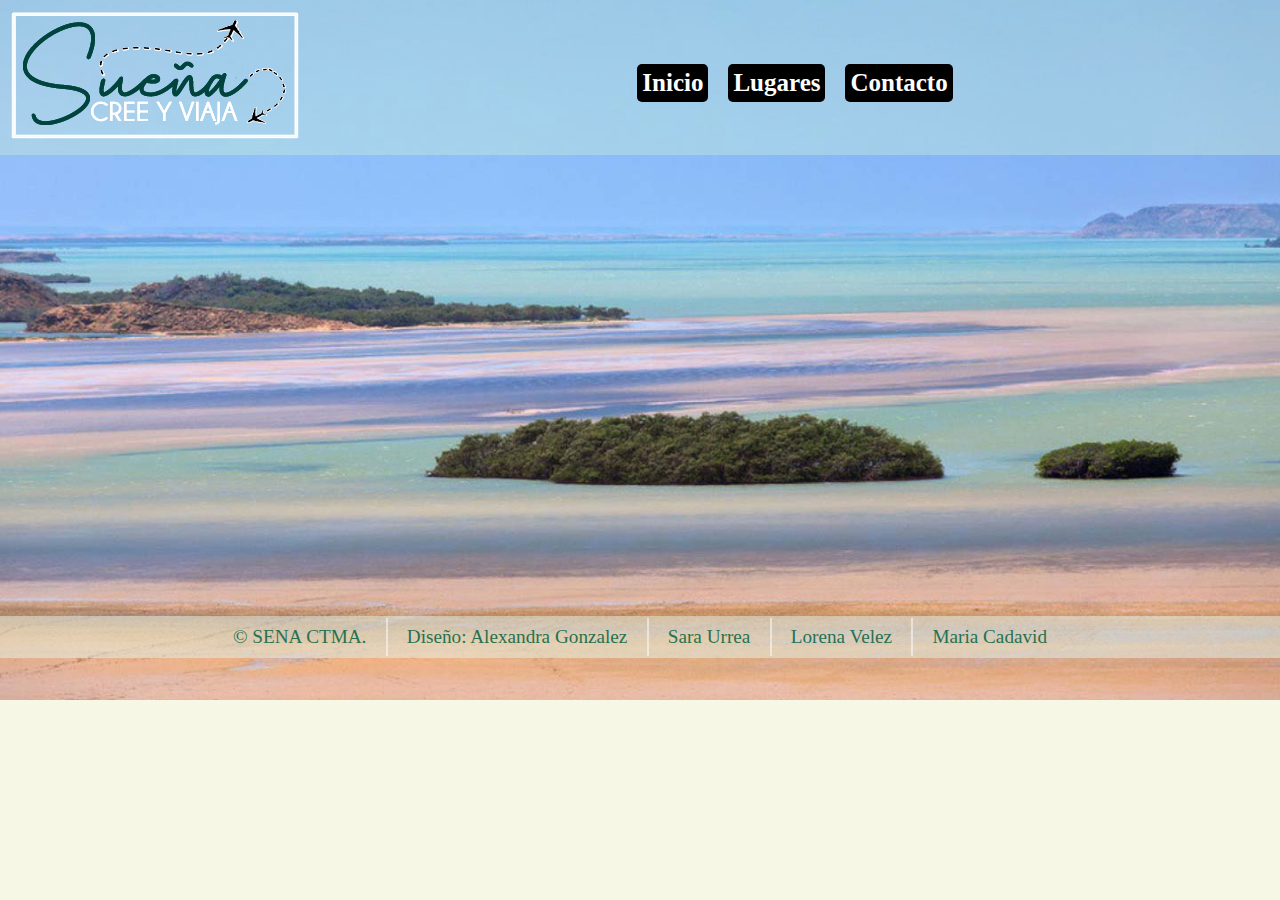
<file: index.html>
<!DOCTYPE html>
<html lang="en">
<head>
	<meta charset="UTF-8">
	<title>Viaja!</title>
	<link rel="stylesheet" href="estilo.css">
</head>
<body>

		<div class="slider">
			<ul>
				<li>
				  <img src="imagenes/puntagallina.jpg" alt="">
				 </li>
				<li>
				  <img src="imagenes/perdida.jpg" alt="">
				</li>
				<li>
				  <img src="imagenes/tierra.jpg" alt="">
				</li>
				<li>
				  <img src="imagenes/laguna.jpg" alt="">
				</li>
			</ul>
		</div>

	<div class="grid-container">
		<div class="cabecera">
		    <div class="logo">
				<img src="imagenes/logo2.png" alt="">		    </div>

			<div class="nav">

			    <div class="menu">
			    	<ul>
				        <li><a href="index.html" class="boton-menu">Inicio</a></li>	
						<li><a href="" class="boton-menu">Lugares</a>
							<ul>
								<li><a href="" class="boton-menu">Playas</a>
									<ul>
										<li><a href="lorena/Galerazamba/Galerazamba.html" class="boton-menu">Galerazamba</a></li>
										<li><a href="sara/rubrica.html" class="boton-menu">San Bernando</a></li>
										<li><a href="sara/puntag.html" class="boton-menu">Punta Gallina</a></li>
										<li><a href="tintipan.html" class="boton-menu">Tintipan</a></li>

									</ul>
								</li>

								<li><a href="" class="boton-menu">Bosques</a>
									<ul>
										<li><a href="chiribiquete.html" class="boton-menu">Chiribiquete</a></li>
										<li><a href="sara/tierradentro.html" class="boton-menu">Tierradentro</a></li>
										<li><a href="sara/totumo.html" class="boton-menu">Totumo</a></li>
										<li><a href="sara/ciudad.html" class="boton-menu">Ciudad perdida</a></li>
										<li><a href="katios.html" class="boton-menu">Los Katios</a></li>
									</ul>
								</li>

								<li><a href="" class="boton-menu">Lagos</a>
									<ul>
										<li><a href="lorena/ElTapurro/Tuparro.html" class="boton-menu">El Tuparro</a></li>
										<li><a href="lorena/LaLindosa/lindosa.html" class="boton-menu">La Lindosa</a></li>
										<li><a href="lorena/MontOca/Oca.html" class="boton-menu">Montes de Oca</a></li>
										<li><a href="amacayacu.html" class="boton-menu">Amacayacu</a></li>
									</ul>
								</li>
							</ul>
						</li>	
						<li><a href="index.html" class="boton-menu">Contacto</a></li>	
					</ul>
			    </div>
		    </div>
    	</div>
		
		<div class="cuerpo">
		
		</div>
		
		<div class="footer">
				<ul class="copyright">
					<li>&copy; SENA CTMA.</li><li>Diseño: Alexandra Gonzalez</li><li>Sara Urrea</li><li>Lorena Velez</li><li>Maria Cadavid</li>
				</ul>
		</div>

	
</body>
</html>
</file>
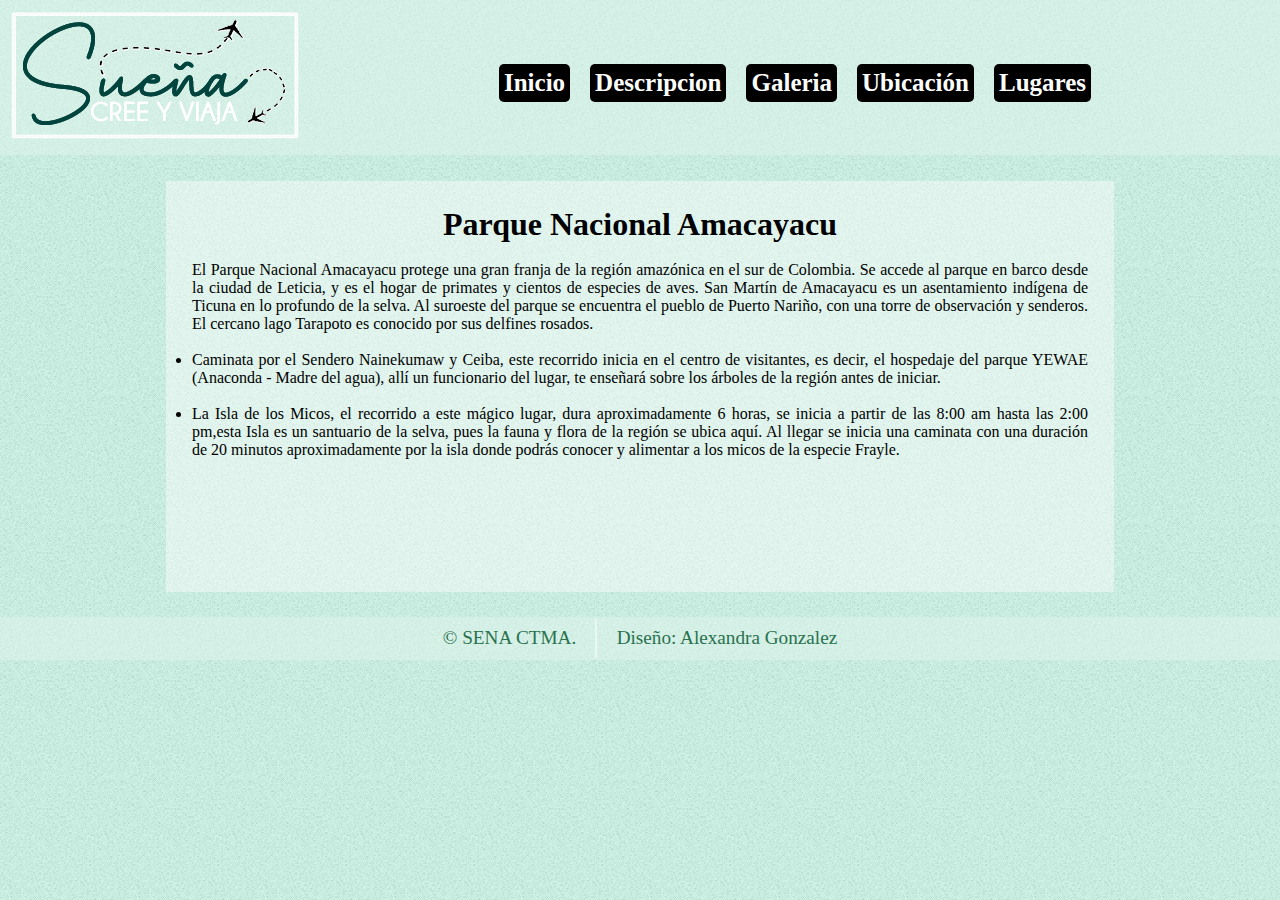
<file: amacayacu.html>
<!DOCTYPE html>
<html lang="en">
<head>
	<meta charset="UTF-8">
	<title>Colombia</title>
	<link rel="stylesheet" href="estilolugares.css">
	<link rel="stylesheet" href='css/hoverbox.css' type="text/css" media="screen, projection" />
	<script src="assets/js/jquery.min.js"></script>
	<script src="main.js"></script>
</head>
<body>

	<div class="grid-container">
		<div class="cabecera">
		    <div class="logo">
				<img src="imagenes/logo2.png" alt="">		   
			</div>

			<div class="nav">

			    <div class="menu">
			    	<ul>
				        <li><a href="index.html" class="boton-menu">Inicio</a></li>	
						<li class="active"><a name="descripcion" class="boton-menu">Descripcion</a></li>
						<li><a name="galeria" class="boton-menu">Galeria</a></li>
						<li><a name="mapa" class="boton-menu">Ubicación</a></li>
						<li><a href="" class="boton-menu">Lugares</a>
							<ul>
								<li><a href="tintipan.html" class="boton-menu">Tintipan</a></li>
								<li><a href="katios.html" class="boton-menu">Los Katios</a></li>
								<li><a href="amacayacu.html" class="boton-menu">Amacayacu</a></li>
								<li><a href="chiribiquete.html" class="boton-menu">Chiribiquete</a></li>

							</ul>
						</li>
					</ul>
				</div>
			</div>
		</div>

<div class="cuerpo">

	  <div id="descripcion" style="display: block">
	
		<div class="art">
			<span class="titulo"><h1><b> Parque Nacional Amacayacu</b></h1></span>
			<br>
			<p>El Parque Nacional Amacayacu protege una gran franja de la región amazónica en el sur de Colombia. Se accede al parque en barco desde la ciudad de Leticia, y es el hogar de primates y cientos de especies de aves. San Martín de Amacayacu es un asentamiento indígena de Ticuna en lo profundo de la selva. Al suroeste del parque se encuentra el pueblo de Puerto Nariño, con una torre de observación y senderos. El cercano lago Tarapoto es conocido por sus delfines rosados.<br>
			<br>
			<li>Caminata por el Sendero Nainekumaw y Ceiba, este recorrido inicia en el centro de visitantes, es decir, el hospedaje del parque YEWAE (Anaconda - Madre del agua), allí un funcionario del lugar, te enseñará sobre los árboles de la región antes de iniciar.</li>
			<br>
			<li>La Isla de los Micos, el recorrido a este mágico lugar, dura aproximadamente 6 horas, se inicia a partir de las 8:00 am hasta las 2:00 pm,esta Isla es un santuario de la selva, pues la fauna y flora de la región se ubica aquí. Al llegar se inicia una caminata con una duración de 20 minutos aproximadamente por la isla donde podrás conocer y alimentar a los micos de la especie Frayle.</li></p>

		</div>
	
	</div>
	  <div class="galeria" id="galeria" style="display: none">
			<span class="titulo"><h1><b> Galeria</b></h1></span>
			<ul class="hoverbox">
					<li>
					<a href="#"><img src="imagenes/Lugares/tintipan1.jpg" alt="description" /><img src="imagenes/Lugares//tintipan1.jpg" alt="description" class="preview" /></a>
					</li>
					<li>
					<a href="#"><img src="imagenes/Lugares//tintipan2.jpg" alt="description" /><img src="imagenes/Lugares//tintipan2.jpg" alt="description" class="preview" /></a>
					</li>
					<li>
					<a href="#"><img src="imagenes/Lugares//tintipan3.jpg" alt="description" /><img src="imagenes/Lugares//tintipan3.jpg" alt="description" class="preview" /></a>
					</li>
					<li>
					<a href="#"><img src="imagenes/Lugares//tintipan4.jpg" alt="description" /><img src="imagenes/Lugares//tintipan4.jpg" alt="description" class="preview" /></a>
					</li>
					<li>
					<a href="#"><img src="imagenes/Lugares//tintipan5.jpg" alt="description" /><img src="imagenes/Lugares//tintipan5.jpg" alt="description" class="preview" /></a>
					</li>
					</ul>
	  </div>
	
	  <div class="mapa" id="mapa" style="display: none">
			<span class="titulo"><h1><b>Ubicación</b></h1></span>
			<br>
			<iframe src="https://www.google.com/maps/embed?pb=!1m14!1m8!1m3!1d510534.8085043173!2d-71.5723952!3d-1.4429123!3m2!1i1024!2i768!4f13.1!3m3!1m2!1s0x0%3A0xfc01cf8fd86be6bf!2sAmacayacu+Natural+National+Park!5e0!3m2!1sen!2sco!4v1562043014531!5m2!1sen!2sco" frameborder="0" style="border:0" allowfullscreen></iframe>
		</div>
	  
</div>

		<div class="footer">
				<ul class="copyright">
					<li>&copy; SENA CTMA.</li><li>Diseño: Alexandra Gonzalez</li>
				</ul>
		</div>

	
	
</body>
</html>
</file>
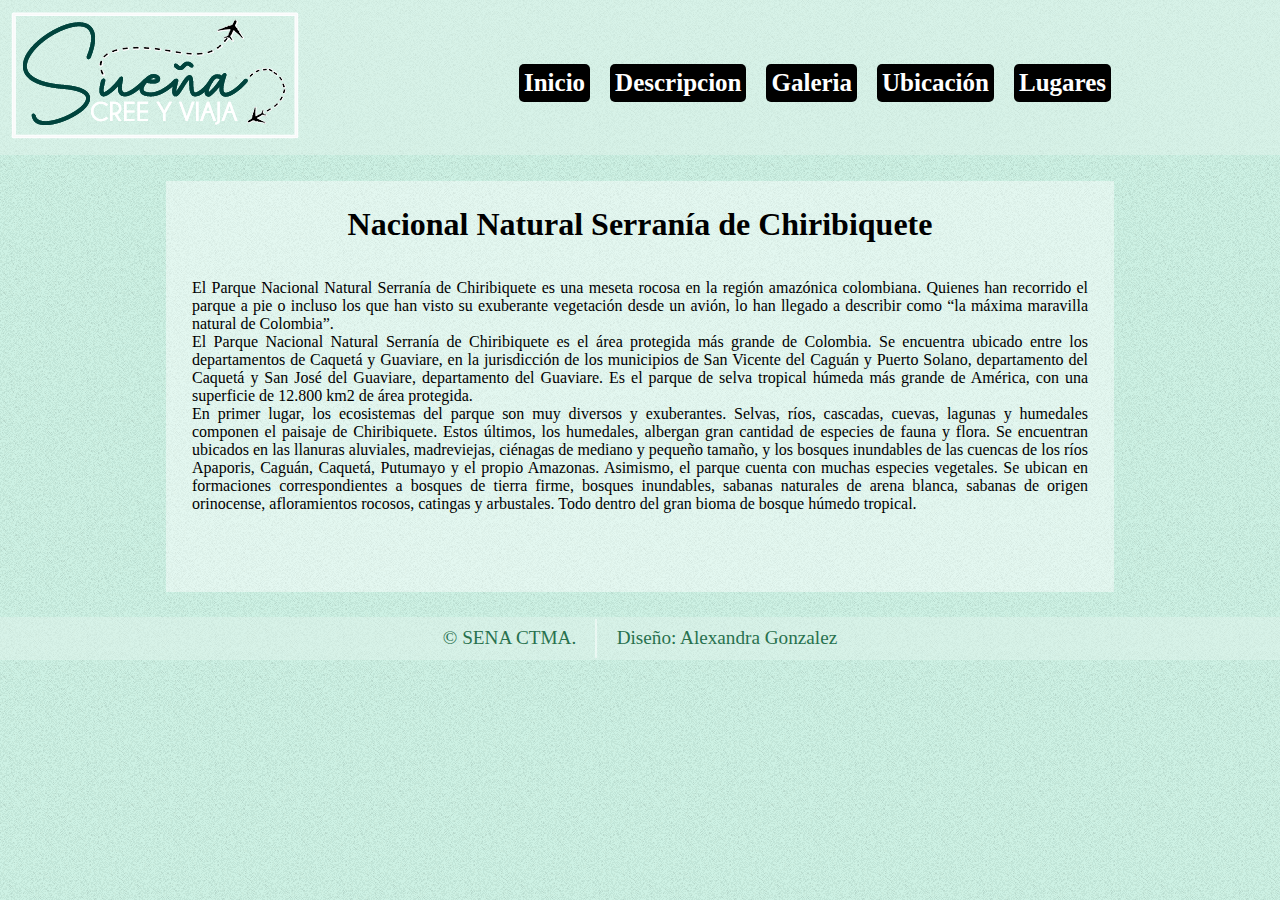
<file: chiribiquete.html>
<!DOCTYPE html>
<html lang="en">
<head>
	<meta charset="UTF-8">
	<title>Colombia</title>
	<link rel="stylesheet" href="estilolugares.css">
	<script src="assets/js/jquery.min.js"></script>
	<script src="main.js"></script>
</head>
<body>

	<div class="grid-container">
		<div class="cabecera">
		    <div class="logo">
				<img src="imagenes/logo2.png" alt="">		   
			</div>

			<div class="nav">

			    <div class="menu">
			    	<ul>
				        <li><a href="index.html" class="boton-menu">Inicio</a></li>	
						<li class="active"><a name="descripcion" class="boton-menu">Descripcion</a></li>
						<li><a name="galeria" class="boton-menu">Galeria</a></li>
						<li><a name="mapa" class="boton-menu">Ubicación</a></li>
						<li><a href="" class="boton-menu">Lugares</a>
							<ul>
								<li><a href="tintipan.html" class="boton-menu">Tintipan</a></li>
								<li><a href="katios.html" class="boton-menu">Los Katios</a></li>
								<li><a href="amacayacu.html" class="boton-menu">Amacayacu</a></li>
								<li><a href="chiribiquete.html" class="boton-menu">Chiribiquete</a></li>

							</ul>
						</li>
					</ul>
				</div>
			</div>
		</div>

<div class="cuerpo">

	  <div id="descripcion" style="display: block">
	
		<div class="art">
			<span class="titulo"><h1><b> Nacional Natural Serranía de Chiribiquete</b></h1></span>
			<br>
			<br>
			<p>El Parque Nacional Natural Serranía de Chiribiquete es una meseta rocosa en la región amazónica colombiana. Quienes han recorrido el parque a pie o incluso los que han visto su exuberante vegetación desde un avión, lo han llegado a describir como “la máxima maravilla natural de Colombia”.  <br>

			   El Parque Nacional Natural Serranía de Chiribiquete es el área protegida más grande de Colombia. Se encuentra ubicado entre los departamentos de Caquetá y Guaviare, en la jurisdicción de los municipios de San Vicente del Caguán y Puerto Solano, departamento del Caquetá y San José del Guaviare, departamento del Guaviare. Es el parque de selva tropical húmeda más grande de América, con una superficie de 12.800 km2 de área protegida. <br>
			   En primer lugar, los ecosistemas del parque son muy diversos y exuberantes. Selvas, ríos, cascadas, cuevas, lagunas y humedales componen el paisaje de Chiribiquete. Estos últimos, los humedales, albergan gran cantidad de especies de fauna y flora. Se encuentran ubicados en las llanuras aluviales, madreviejas, ciénagas de mediano y pequeño tamaño, y los bosques inundables de las cuencas de los ríos Apaporis, Caguán, Caquetá, Putumayo y el propio Amazonas. Asimismo, el parque cuenta con muchas especies vegetales. Se ubican en formaciones correspondientes a bosques de tierra firme, bosques inundables, sabanas naturales de arena blanca, sabanas de origen orinocense, afloramientos rocosos, catingas y arbustales. Todo dentro del gran bioma de bosque húmedo tropical.</p>

		</div>
	
	</div>
	  <div class="galeria" id="galeria" style="display: none">
			<span class="titulo"><h1><b> Galeria</b></h1></span>
			<ul class="acordeon">
			<li>
			<h4 class="linea">Vida</h4>
			<a><img src="imagenes/Lugares/chiribiquete1.jpg"></a>
			</li>
			<li>
			<h4 class="linea">Diversidad</h4>
			<a><img src="imagenes/Lugares/chiribiquete2.jpg"></a>
			</li>
			<li>
			<h4 class="linea">Magia</h4>
			<a><img src="imagenes/Lugares/chiribiquete3.jpg"></a>
			</li>
			<li>
			<h4 class="linea">Sueños</h4>
			<a><img src="imagenes/Lugares/chiribiquete4.jpg"></a>
			</li>
			<li>
			<h4 class="linea">Pureza</h4>			
			<a><img src="imagenes/Lugares/chiribiquete5.jpg"></a>
			</li>
			</ul>
		</div>
	
	  <div class="mapa" id="mapa" style="display: none">
			<span class="titulo"><h1><b>Ubicación</b></h1></span>
			<br>
			<iframe src="https://www.google.com/maps/embed?pb=!1m18!1m12!1m3!1d146482.64964691052!2d-72.77024923697282!3d0.7401951816259031!2m3!1f0!2f0!3f0!3m2!1i1024!2i768!4f13.1!3m3!1m2!1s0x8e18db32f30efcc5%3A0xb65784ecd2ac69e1!2sParque+Nacional+Natural+Serran%C3%ADa+de+Chiribiquete!5e1!3m2!1ses-419!2sco!4v1561966752454!5m2!1ses-419!2sco" frameborder="0" style="border:0" allowfullscreen></iframe>
		</div>
	  
</div>

		<div class="footer">
				<ul class="copyright">
					<li>&copy; SENA CTMA.</li><li>Diseño: Alexandra Gonzalez</li>
				</ul>
		</div>

	
	
</body>
</html>
</file>
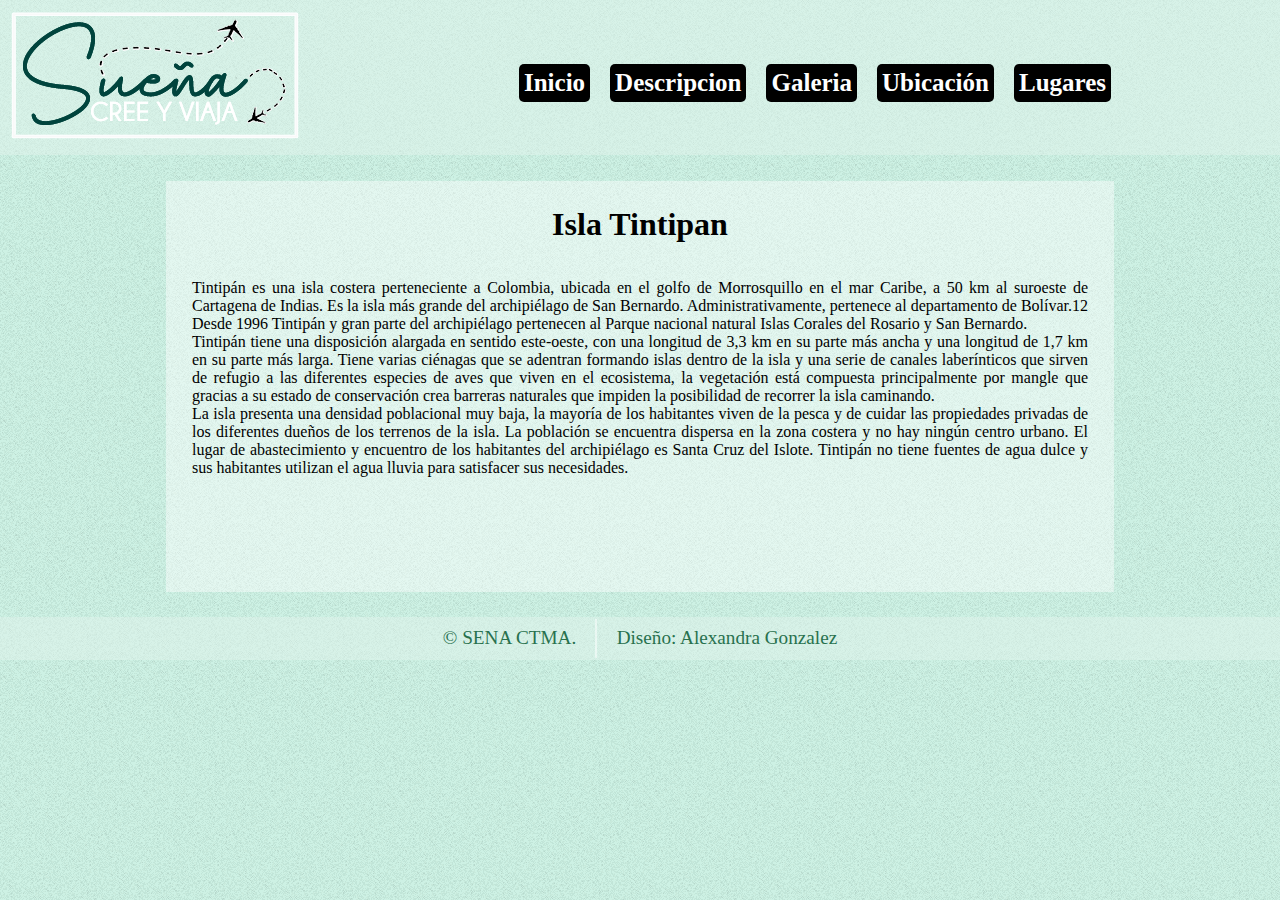
<file: tintipan.html>
<!DOCTYPE html>
<html lang="en">
<head>
	<meta charset="UTF-8">
	<title>Colombia</title>
	<link rel="stylesheet" href="estilolugares.css">
	<script src="assets/js/jquery.min.js"></script>
	<script src="main.js"></script>
</head>
<body>

	<div class="grid-container">
		<div class="cabecera">
		    <div class="logo">
				<img src="imagenes/logo2.png" alt="">		   
			</div>

			<div class="nav">

			    <div class="menu">
			    	<ul>
				        <li><a href="index.html" class="boton-menu">Inicio</a></li>	
						<li class="active"><a name="descripcion" class="boton-menu">Descripcion</a></li>
						<li><a name="galeria" class="boton-menu">Galeria</a></li>
						<li><a name="mapa" class="boton-menu">Ubicación</a></li>
						<li><a href="" class="boton-menu">Lugares</a>
							<ul>
								<li><a href="tintipan.html" class="boton-menu">Tintipan</a></li>
								<li><a href="katios.html" class="boton-menu">Los Katios</a></li>
								<li><a href="amacayacu.html" class="boton-menu">Amacayacu</a></li>
								<li><a href="chiribiquete.html" class="boton-menu">Chiribiquete</a></li>

							</ul>
						</li>
					</ul>
				</div>
			</div>
		</div>

<div class="cuerpo">

	  <div id="descripcion" style="display: block">
	
		<div class="art">
			<span class="titulo"><h1><b> Isla Tintipan</b></h1></span>
			<br>
			<br>
			<p>Tintipán es una isla costera perteneciente a Colombia, ubicada en el golfo de Morrosquillo en el mar Caribe, a 50 km al suroeste de Cartagena de Indias. Es la isla más grande del archipiélago de San Bernardo. Administrativamente, pertenece al departamento de Bolívar.1​2​ Desde 1996 Tintipán y gran parte del archipiélago pertenecen al Parque nacional natural Islas Corales del Rosario y San Bernardo.
				<br>
					Tintipán tiene una disposición alargada en sentido este-oeste, con una longitud de 3,3 km en su parte más ancha y una longitud de 1,7 km en su parte más larga. Tiene varias ciénagas que se adentran formando islas dentro de la isla y una serie de canales laberínticos que sirven de refugio a las diferentes especies de aves que viven en el ecosistema, la vegetación está compuesta principalmente por mangle que gracias a su estado de conservación crea barreras naturales que impiden la posibilidad de recorrer la isla caminando.
				<br>
					La isla presenta una densidad poblacional muy baja, la mayoría de los habitantes viven de la pesca y de cuidar las propiedades privadas de los diferentes dueños de los terrenos de la isla. La población se encuentra dispersa en la zona costera y no hay ningún centro urbano. El lugar de abastecimiento y encuentro de los habitantes del archipiélago es Santa Cruz del Islote. Tintipán no tiene fuentes de agua dulce y sus habitantes utilizan el agua lluvia para satisfacer sus necesidades.</p>

		</div>
	
	</div>
	  <div class="galeria" id="galeria" style="display: none">
			<span class="titulo"><h1><b> Galeria</b></h1></span>
			<ul class="acordeon">
			<li>
			<h4 class="linea">Vida</h4>
			<a><img src="imagenes/Lugares/tintipan1.jpg"></a>
			</li>
			<li>
			<h4 class="linea">Diversidad</h4>
			<a><img src="imagenes/Lugares/tintipan2.jpg"></a>
			</li>
			<li>
			<h4 class="linea">Magia</h4>
			<a><img src="imagenes/Lugares/tintipan3.jpg"></a>
			</li>
			<li>
			<h4 class="linea">Sueños</h4>
			<a><img src="imagenes/Lugares/tintipan4.jpg"></a>
			</li>
			<li>
			<h4 class="linea">Pureza</h4>			
			<a><img src="imagenes/Lugares/tintipan5.jpg"></a>
			</li>
			</ul>
		</div>
	
	  <div class="mapa" id="mapa" style="display: none">
			<span class="titulo"><h1><b>Ubicación</b></h1></span>
			<br>
			<iframe src="https://www.google.com/maps/embed?pb=!1m18!1m12!1m3!1d3230.2621167323664!2d-75.85007951069846!3d9.799644231625821!2m3!1f0!2f0!3f0!3m2!1i1024!2i768!4f13.1!3m3!1m2!1s0x8e585a6128cb9e87%3A0xf959a8c944070f8b!2splayas+Tintipan!5e1!3m2!1sen!2sco!4v1562044589131!5m2!1sen!2sco" frameborder="0" style="border:0" allowfullscreen></iframe>
		</div>
	  
</div>

		<div class="footer">
				<ul class="copyright">
					<li>&copy; SENA CTMA.</li><li>Diseño: Alexandra Gonzalez</li>
				</ul>
		</div>

	
	
</body>
</html>
</file>
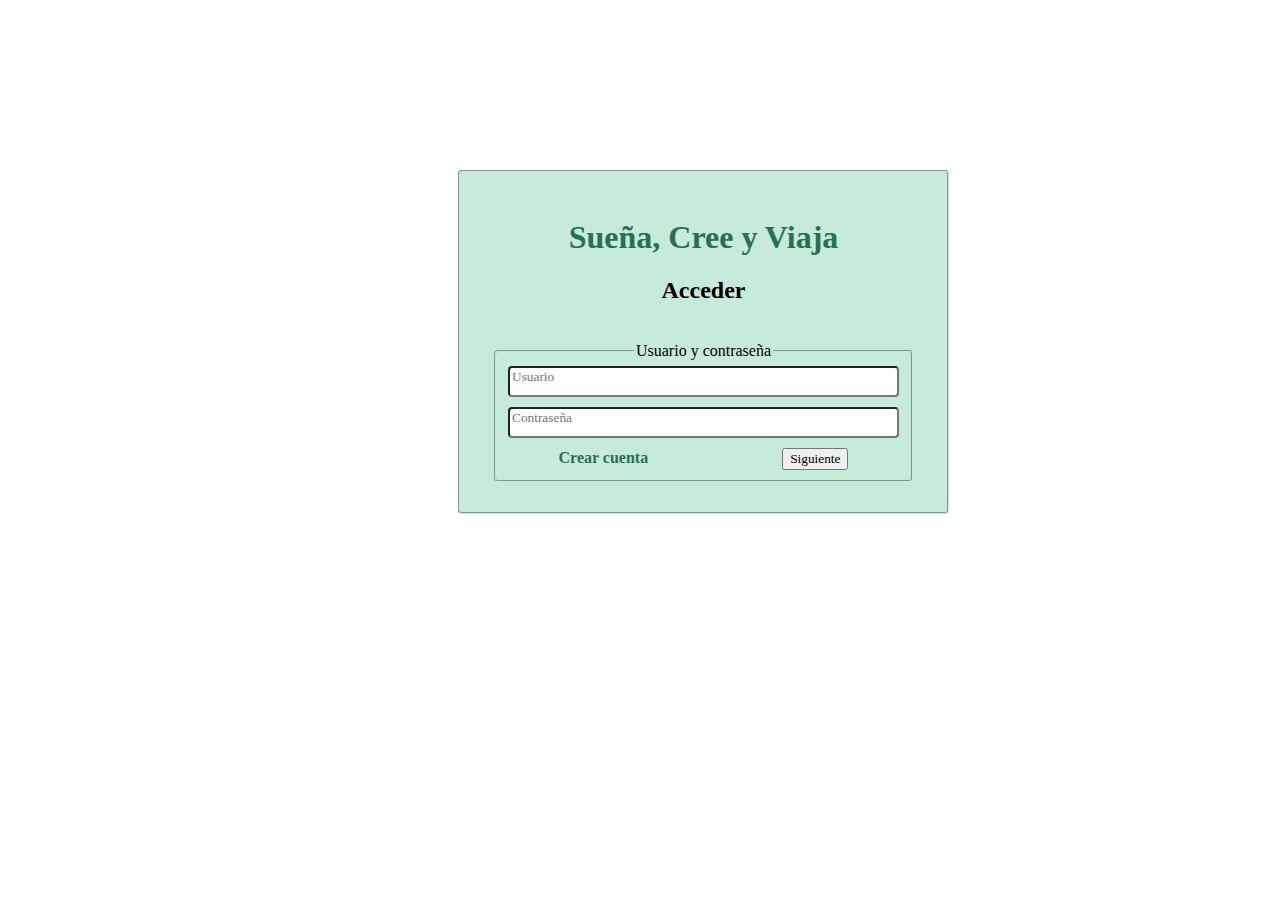
<file: Login/login.html>
<!DOCTYPE html>
<html lang="en">
<head>
	<meta charset="UTF-8">
	<title>Acceder</title>
	<link rel="stylesheet" href="login.css">
	
</head>
<body>
	<fieldset class="general">
	<div class="grid">
		<div class="central">
			<h1>Sueña, Cree y Viaja</h1>
			<h2>Acceder</h2>
			<br><fieldset class="interno">
				<legend>Usuario y contraseña</legend>
				<form name="login"> 
			<input type="text" id="user" size="50" placeholder="Usuario" minlength="2" maxlength="10" required>

			<input type="password" id="contra" size="50" placeholder="Contraseña" minlength="2" >

			<a href="formulario.html" class="formulario"><b>Crear cuenta</b></a>
			<!--<a href="C:\Users\ASUS\Desktop\RUBRICA\LaLindosa/Lindosa.html">-->
			<button type="submit" id="enviar" onclick="login()">Siguiente</button>
			</form>
			</fieldset>
		</div>
	</div>
	</fieldset>
	<script type="text/javascript" src="login.js"></script>
</body>
</html>
</file>
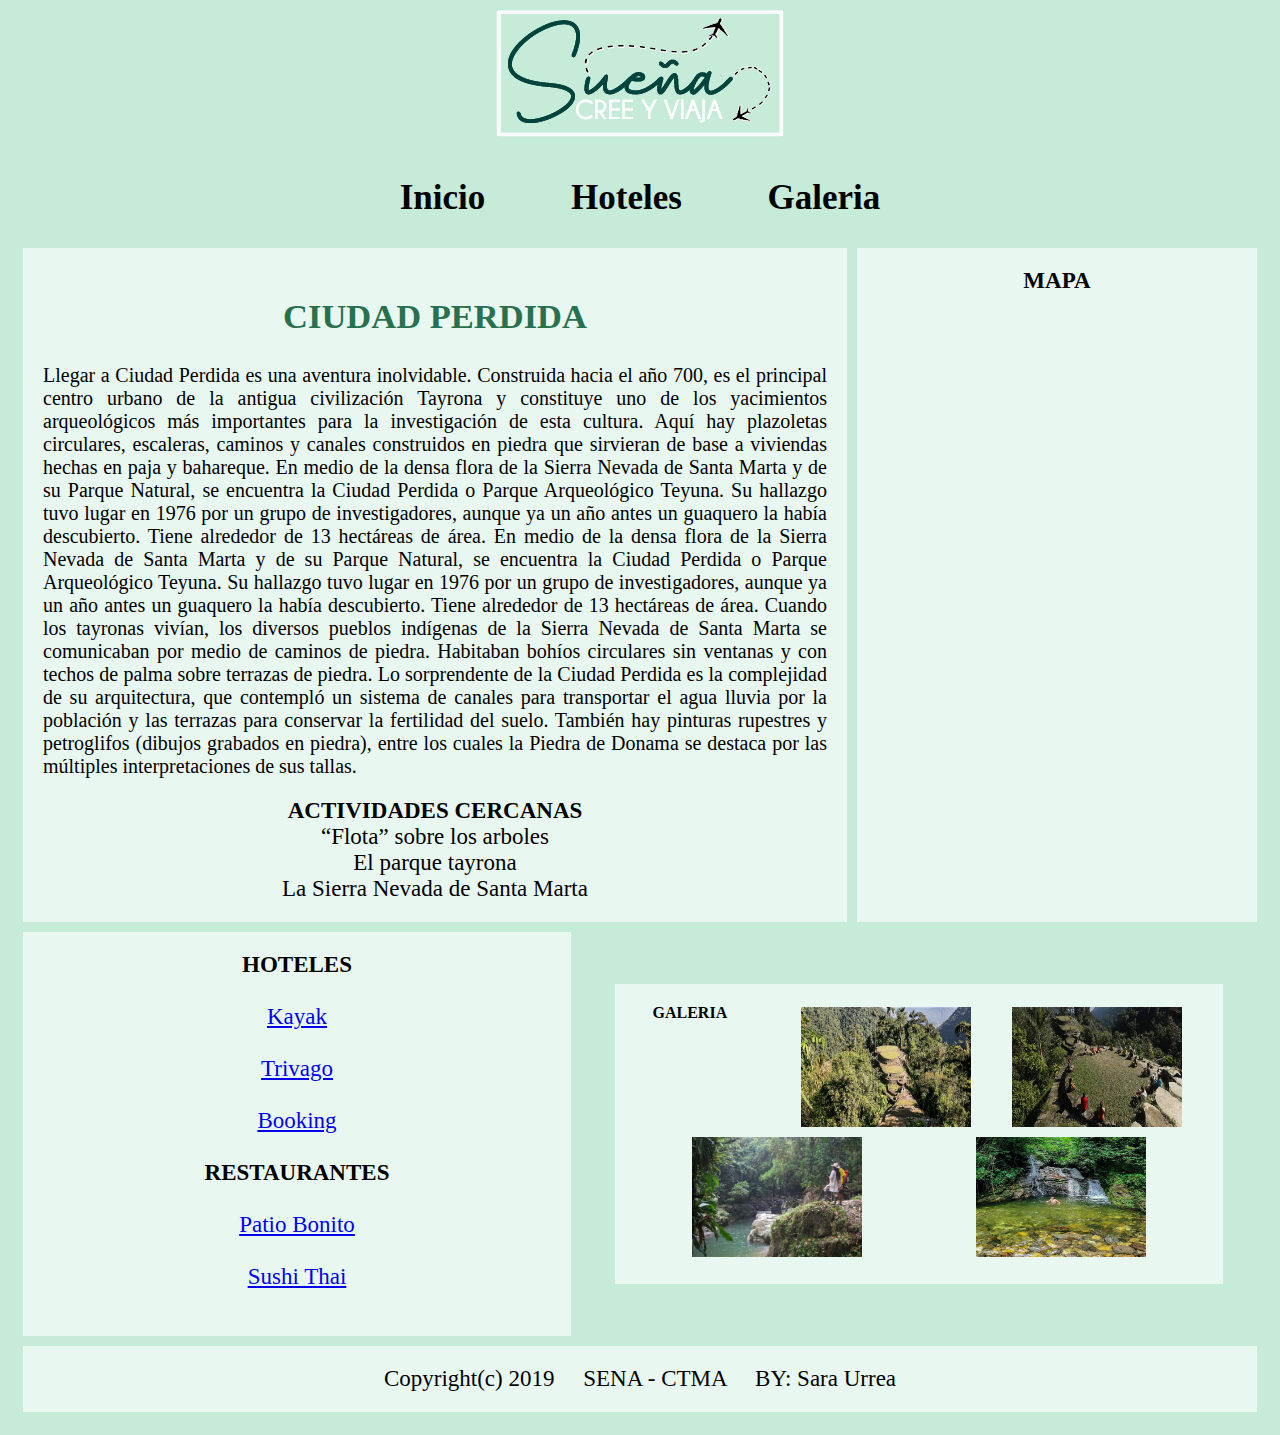
<file: sara/ciudad.html>
<!DOCTYPE html>
<meta charset="utf-8">
<html>
<head>
<link rel="stylesheet" href="ciudad.css">
<meta name="viewport" content="width=device-width, initial-scale=1">
</head>
    
<body>
    <center><img src="logo2.png"></center>
<div class="clearfix"></div>
<div class="grid-container">
  <div class="menu">
    <a href="../index.html" class="boton">Inicio</a>
    <a href="#hoteles" class="boton">Hoteles</a>
    <a href="#galeria" class="boton">Galeria</a>
</div>
    
  <div class="significado"><h2>CIUDAD PERDIDA</h2>
    <p>Llegar a Ciudad Perdida es una aventura inolvidable. Construida hacia el año 700, es el principal centro urbano de la antigua civilización Tayrona y constituye uno de los yacimientos arqueológicos más importantes para la investigación de esta cultura. Aquí hay plazoletas circulares, escaleras, caminos y canales construidos en piedra que sirvieran de base a viviendas hechas en paja y bahareque.
En medio de la densa flora de la Sierra Nevada de Santa Marta y de su Parque Natural, se encuentra la Ciudad Perdida o Parque Arqueológico Teyuna. Su hallazgo tuvo lugar en 1976 por un grupo de investigadores, aunque ya un año antes un guaquero la había descubierto. Tiene alrededor de 13 hectáreas de área.
En medio de la densa flora de la Sierra Nevada de Santa Marta y de su Parque Natural, se encuentra la Ciudad Perdida o Parque Arqueológico Teyuna. Su hallazgo tuvo lugar en 1976 por un grupo de investigadores, aunque ya un año antes un guaquero la había descubierto. Tiene alrededor de 13 hectáreas de área.
Cuando los tayronas vivían, los diversos pueblos indígenas de la Sierra Nevada de Santa Marta se comunicaban por medio de caminos de piedra. Habitaban bohíos circulares sin ventanas y con techos de palma sobre terrazas de piedra.
Lo sorprendente de la Ciudad Perdida es la complejidad de su arquitectura, que contempló un sistema de canales para transportar el agua lluvia por la población y las terrazas para conservar la fertilidad del suelo. También hay pinturas rupestres y petroglifos (dibujos grabados en piedra), entre los cuales la Piedra de Donama se destaca por las múltiples interpretaciones de sus tallas.</p>
    <b>ACTIVIDADES CERCANAS</b><br>
    “Flota” sobre los arboles<br>
     El parque tayrona<br>
     La Sierra Nevada de Santa Marta<br>
       </div>
          
    <div class="mapa"> <b>MAPA</b><br>
   <iframe src="https://www.google.com/maps/embed?pb=!1m14!1m8!1m3!1d15664.03355522417!2d-73.9251921!3d11.0379971!3m2!1i1024!2i768!4f13.1!3m3!1m2!1s0x0%3A0x5214122649abd1fa!2sCiudad+Perdida!5e0!3m2!1ses-419!2sco!4v1561994975087!5m2!1ses-419!2sco" width="400" height="300" frameborder="0" style="border:0" allowfullscreen></iframe>
  </div>
    
  <div class="hoteles"><a name="hoteles"><b>HOTELES</b></a> <br><br>
                <a href=https://www.kayak.com.co/ title=“Kayak” target="_blank">Kayak </a> <br><br>
				<a href=https://www.trivago.com.co/ title=“Trivago” target="_blank">Trivago </a> <br><br><a href=https://www.booking.com/ title=“Booking” target="_blank">Booking </a> <br><br>	
      <b>RESTAURANTES</b><br><br>
      <a href=https://www.tripadvisor.co/Restaurant_Review-g297484-d15185334-Reviews-Patio_Querido-Santa_Marta_Santa_Marta_District_Magdalena_Department.html title=“patio” target="_blank">Patio Bonito</a> <br><br>
      <a href=https://www.tripadvisor.co/Restaurant_Review-g297484-d14212243-Reviews-Sushi_Thai-Santa_Marta_Santa_Marta_District_Magdalena_Department.html title=“sushi” target="_blank">Sushi Thai</a><br><br>
  </div>
  
  

	<ul class="galeria">
        <b>GALERIA</b><br>
		<li><a href="#img5"><img src="imagenes/img5.jpg"></a></li>
		<li><a href="#img6"><img src="imagenes/img6.jpg"></a></li>
		<li><a href="#img7"><img src="imagenes/img7.jpg"></a></li>
		<li><a href="#img8"><img src="imagenes/img8.jpg"></a></li>
	</ul>
	<div class="modal" id="img5">
		<h3>NATURALEZA</h3>
		<div class="imagen">
			<a href="#img8">&#60;</a>
			<a href="#img6"><img src="imagenes/img5.jpg"></a>
			<a href="#img6">></a>
		</div>
		<a class="cerrar" href="">x</a>
	</div>

	<div class="modal" id="img6">
		<h3>PAZ</h3>
		<div class="imagen">
			<a href="#img5">&#60;</a>
			<a href="#img7"><img src="imagenes/img6.jpg"></a>
			<a href="#img7">></a>
		</div>
		<a class="cerrar" href="">x</a>
	</div>

	<div class="modal" id="img7">
		<h3>CALMA</h3>
		<div class="imagen">
			<a href="#img6">&#60;</a>
			<a href="#img8"><img src="imagenes/img7.jpg"></a>
			<a href="#img8">></a>
		</div>
		<a class="cerrar" href="">x</a>
	</div>

	<div class="modal" id="img8">
		<h3>VIDA</h3>
		<div class="imagen">
			<a href="#img7">&#60;</a>
			<a href="#img5"><img src="imagenes/img8.jpg"></a>
			<a href="#img5">></a>
		</div>
		<a class="cerrar" href="">x</a>
	</div>

  <div class="copy">
    Copyright(c) 2019   &nbsp;  &nbsp; SENA - CTMA  &nbsp;  &nbsp;  BY: Sara Urrea 
  </div>
      
        </div>  
          

</body>
</html>
</file>
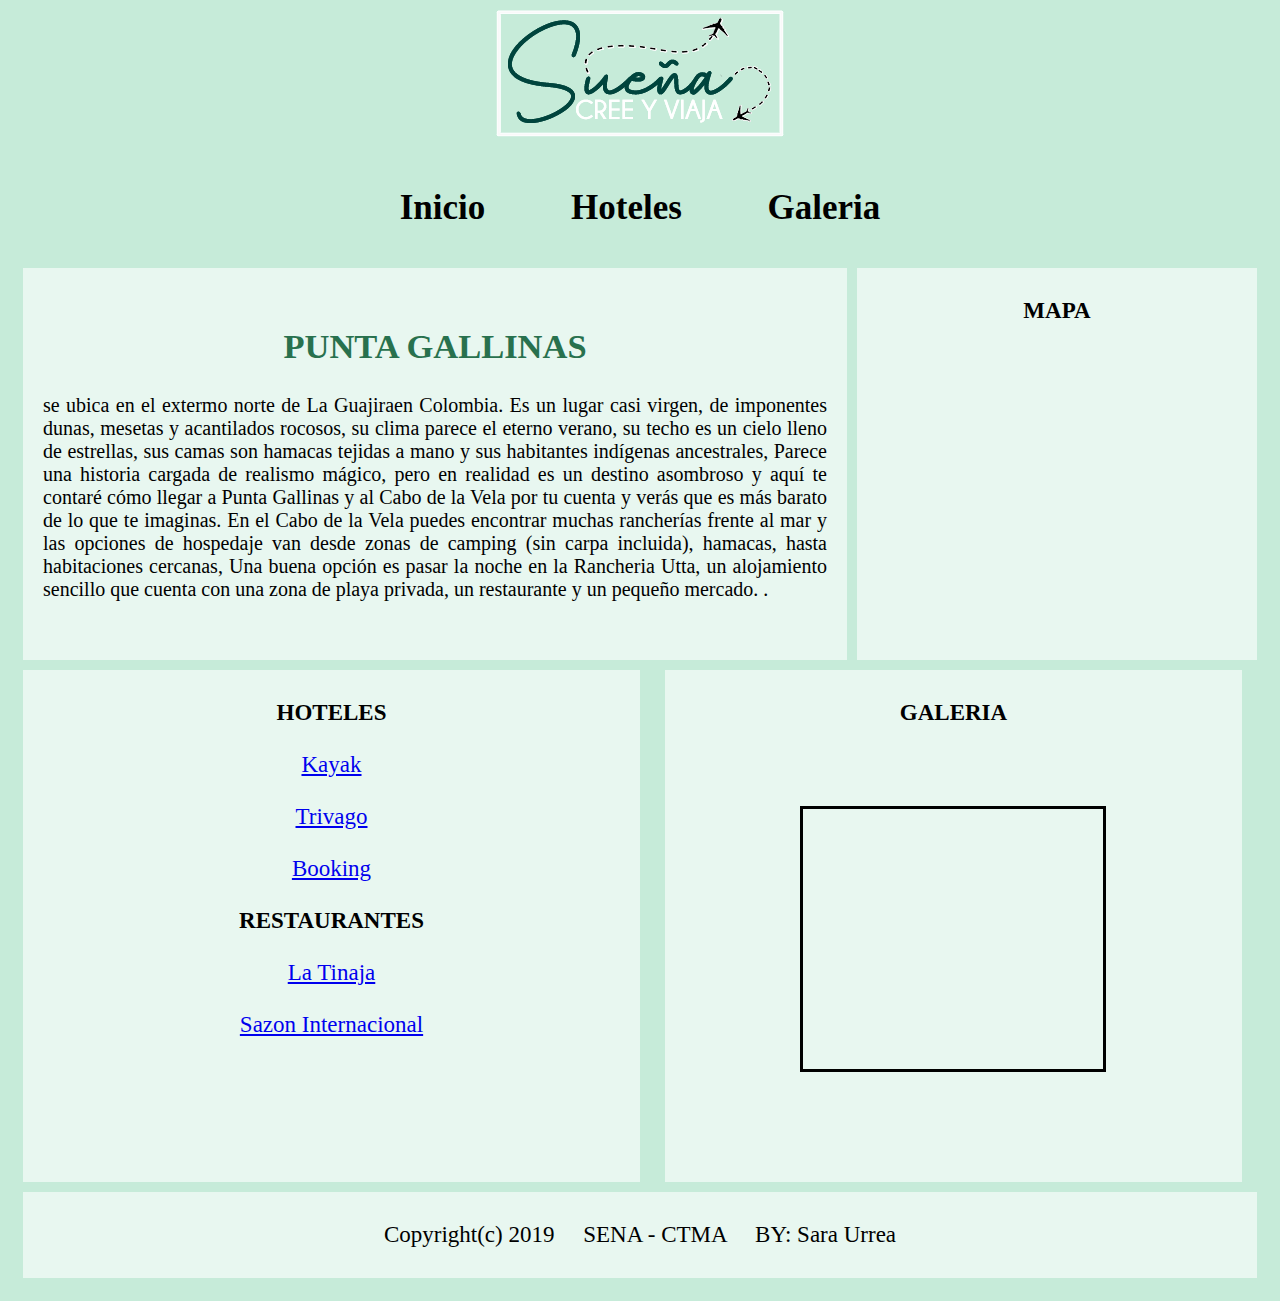
<file: sara/puntag.html>
<!DOCTYPE html>
<meta charset="utf-8">
<html>
<head>
<link rel="stylesheet" href="puntag.css">
<meta name="viewport" content="width=device-width, initial-scale=1">
</head>
<body>
    <center><img src="logo2.png"></center>
<div class="clearfix"></div>
<div class="grid-container">
  <div class="menu">
    <a href="../index.html" class="boton">Inicio</a>
    <a href="#hoteles" class="boton">Hoteles</a>
    <a href="#galeria" class="boton">Galeria</a>
</div>
    
  <div class="significado"><h2>PUNTA GALLINAS</h2>
    <p>se ubica en el extermo norte de La Guajiraen Colombia. Es un lugar casi virgen, de imponentes dunas, mesetas y acantilados rocosos, su clima parece el eterno verano, su techo es un cielo lleno de estrellas, sus camas son hamacas tejidas a mano y sus habitantes indígenas ancestrales, Parece una historia cargada de realismo mágico, pero en realidad es un destino asombroso y aquí te contaré cómo llegar a Punta Gallinas y al Cabo de la Vela por tu cuenta y verás que es más barato de lo que te imaginas. En el Cabo de la Vela puedes encontrar muchas rancherías frente al mar y las opciones de hospedaje van desde zonas de camping (sin carpa incluida), hamacas, hasta habitaciones cercanas, Una buena opción es pasar la noche en la Rancheria Utta, un alojamiento sencillo que cuenta con una zona de playa privada, un restaurante y un pequeño mercado. .</p>
   
    </div>
  
    <div class="mapa"> <b>MAPA</b><br>
   <iframe src="https://www.google.com/maps/embed?pb=!1m18!1m12!1m3!1d31167.032139641102!2d-71.68556522879574!3d12.457776986434755!2m3!1f0!2f0!3f0!3m2!1i1024!2i768!4f13.1!3m3!1m2!1s0x8e8e6c0a7ad225bd%3A0x90d8da7c1158c9ba!2sPunta+Gallinas!5e0!3m2!1ses!2sco!4v1562016886852!5m2!1ses!2sco" width="400" height="300" frameborder="0" style="border:0" allowfullscreen></iframe>
  </div>
    <div class="galeria"><a name="galeria"><b>GALERIA</b></a>
    <div class="container">
    <div class="banner">
    </div>
        </div>
        </div>
  <div class="hoteles"><a name="hoteles"><b>HOTELES</b></a> <br><br>
                <a href=https://www.kayak.com.co/ title=“Kayak” target="_blank">Kayak </a> <br><br>
				<a href=https://www.trivago.com.co/ title=“Trivago” target="_blank">Trivago </a> <br><br><a href=https://www.booking.com/ title=“Booking” target="_blank">Booking </a> <br><br>	
      <b>RESTAURANTES</b><br><br>
      <a href=https://www.tripadvisor.co/Restaurant_Review-g676527-d8390837-Reviews-La_Tinaja-Riohacha_La_Guajira_Department.html title=“tinaja” target="_blank">La Tinaja</a> <br><br>
      <a href=https://www.tripadvisor.co/Restaurant_Review-g676527-d14958514-Reviews-Sazon_Internacional-Riohacha_La_Guajira_Department.html title=“sazon” target="_blank">Sazon Internacional</a> <br><br>
  </div>

	
  <div class="copy">
    Copyright(c) 2019   &nbsp;  &nbsp; SENA - CTMA  &nbsp;  &nbsp;  BY: Sara Urrea 
  </div>
    
</div>
</body>
</html>
</file>
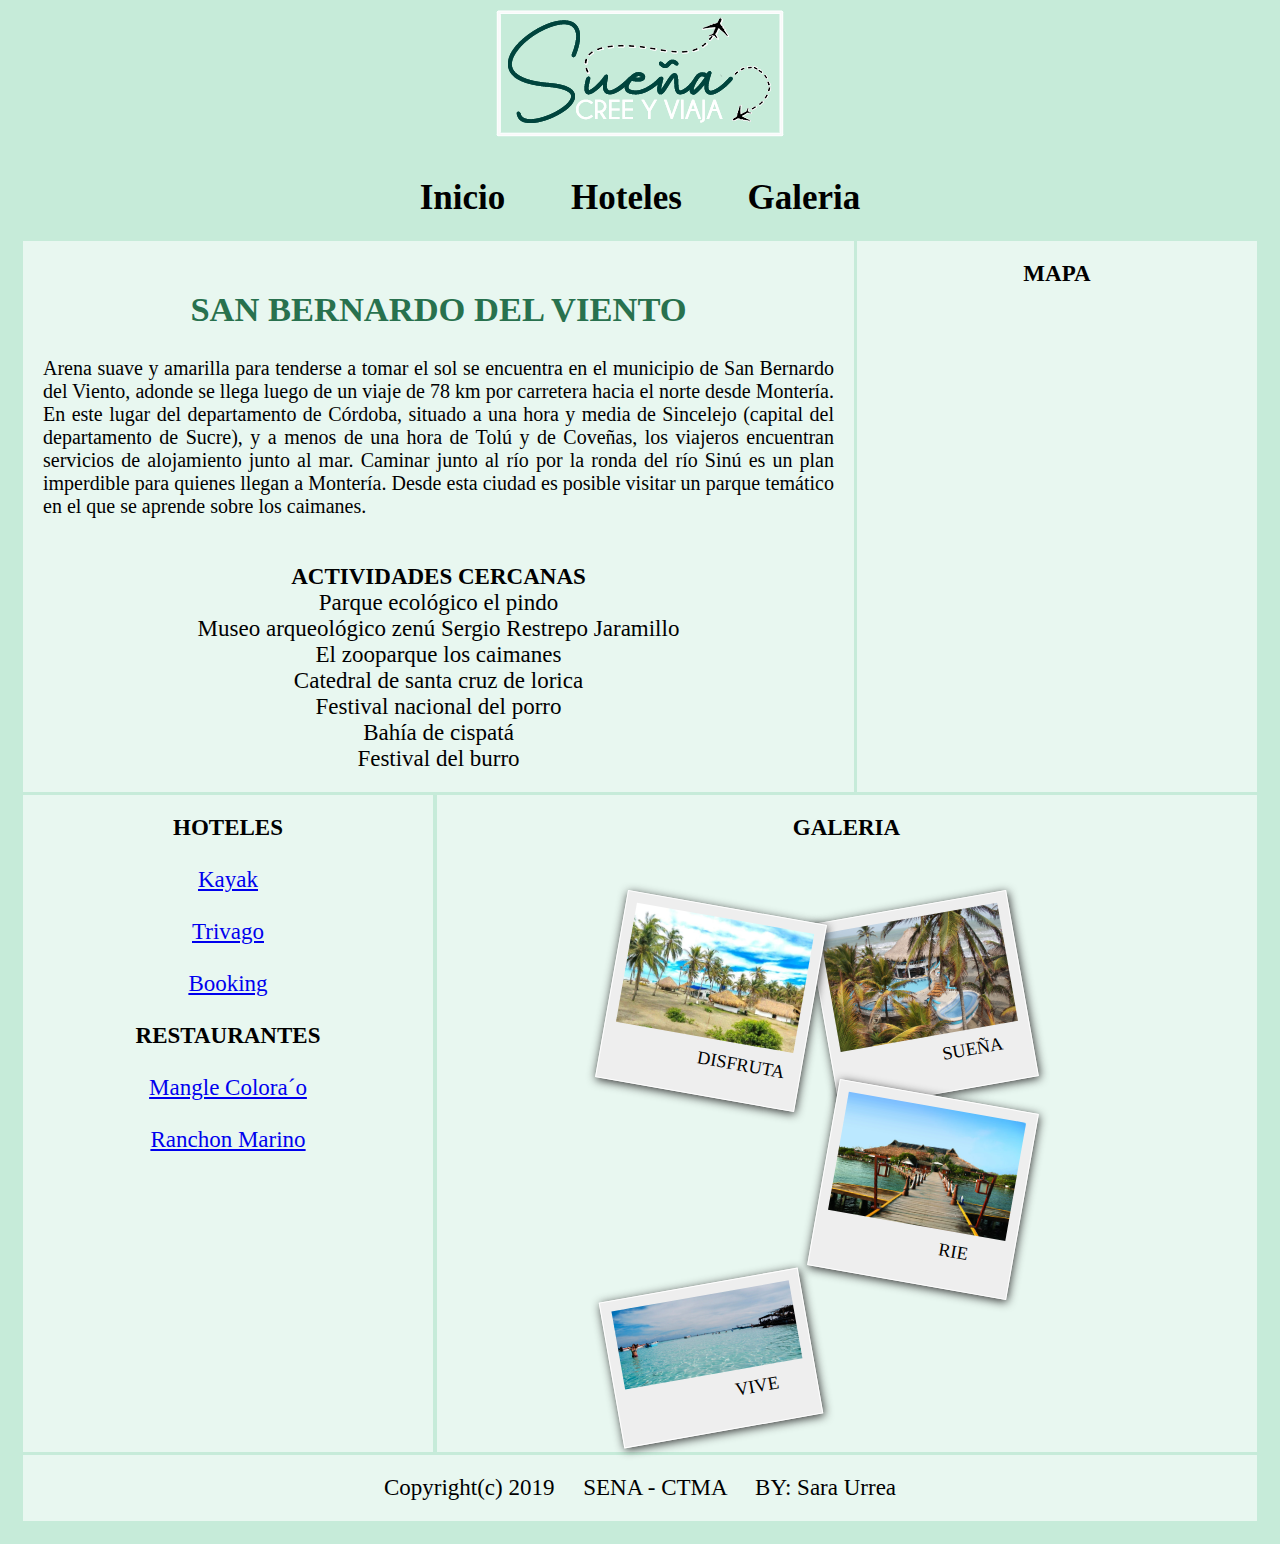
<file: sara/rubrica.html>
<!DOCTYPE html>
<meta charset="utf-8">
<html>
<head>
<link rel="stylesheet" href="rubrica.css">
<meta name="viewport" content="width=device-width, initial-scale=1">
     <title>SUEÑA, CREE Y VIAJA</title>
</head>
<body>
<center><img src="logo2.png"></center>
<div class="clearfix"></div>
<div class="grid-container">
  <div class="menu">
    <a href="../index.html" class="boton">Inicio</a>
    <a href="#hoteles" class="boton">Hoteles</a>
    <a href="#galeria" class="boton">Galeria</a>
</div>
   
  <div class="significado"><h2>SAN BERNARDO DEL VIENTO</h2>
    <p>Arena suave y amarilla para tenderse a tomar el sol se encuentra en el municipio de San Bernardo del Viento, adonde se llega luego de un viaje de 78 km por carretera hacia el norte desde Montería. En este lugar del departamento de Córdoba, situado a una hora y media de Sincelejo (capital del departamento de Sucre), y a menos de una hora de Tolú y de Coveñas, los viajeros encuentran servicios de alojamiento junto al mar.  
Caminar junto al río por la ronda del río Sinú es un plan imperdible para quienes llegan a Montería. Desde esta ciudad es posible visitar un parque temático en el que se aprende sobre los caimanes.</p><br>
    <b>ACTIVIDADES CERCANAS</b><br>
    Parque ecológico el pindo<br>
    Museo arqueológico zenú Sergio Restrepo Jaramillo<br>
    El zooparque los caimanes<br>
    Catedral de santa cruz de lorica<br>
    Festival nacional del porro<br>
    Bahía de cispatá<br>
    Festival del burro 
    </div>

    <div class="mapa"> <b>MAPA</b><br><br>
    <iframe src="https://www.google.com/maps/embed?pb=!1m18!1m12!1m3!1d15747.201864092376!2d-75.96214427272503!3d9.35091779276678!2m3!1f0!2f0!3f0!3m2!1i1024!2i768!4f13.1!3m3!1m2!1s0x8e59bb871dceafb9%3A0x51664b66f8ee0dd6!2sSan+Bernardo+Del+Viento%2C+C%C3%B3rdoba!5e0!3m2!1ses-419!2sco!4v1561936103903!5m2!1ses-419!2sco" width="400" height="300" frameborder="0" style="border:0" allowfullscreen></iframe>
  </div>
    
  <div class="hoteles"><a name="hoteles"><b>HOTELES</b></a> <br><br>
                <a href=https://www.kayak.com.co/ title=“Kayak” target="_blank">Kayak </a> <br><br>
				<a href=https://www.trivago.com.co/ title=“Trivago” target="_blank">Trivago </a> <br><br>
				<a href=https://www.booking.com/ title=“Booking” target="_blank">Booking </a> <br><br>	
      <b>RESTAURANTES</b><br><br>
      <a href=https://www.tripadvisor.co/Restaurant_Review-g4455081-d10147711-Reviews-Mangle_Colora_o_Restaurante_Hostal-San_Antero_Cordoba_Department.htmltitle=“restaurante” target="_blank">Mangle Colora´o</a> <br><br>
      <a href=https://www.tripadvisor.co/Restaurant_Review-g4455081-d6496881-Reviews-Ranchon_Marino-San_Antero_Cordoba_Department.html title=“ranchon” target="_blank">Ranchon Marino</a> <br><br>
  </div>
      
  <div class="galeria"><a name="galeria"><b>GALERIA</b></a>
    <div class="container">
      <ul>
          <li>
            <img src='imagenes/img1.jpg' width="210px">
          <span>DISFRUTA</span></li>
          
          <li><img src='imagenes/img3.webp' width="210px">           
          <span>SUEÑA</span></li>
          
          <li><img src='imagenes/img4.jpg' width="210px">
            <span>RIE</span></li>
        
          <li><img src='imagenes/imgs.jpg' width="210px">
            <span>VIVE</span></li>
        </ul>
  </div>
</div>
    
  <div class="copy">
    Copyright(c) 2019   &nbsp;  &nbsp; SENA - CTMA  &nbsp;  &nbsp;  BY: Sara Urrea 
  </div>
    </div>
  
</body>
</html>
</file>
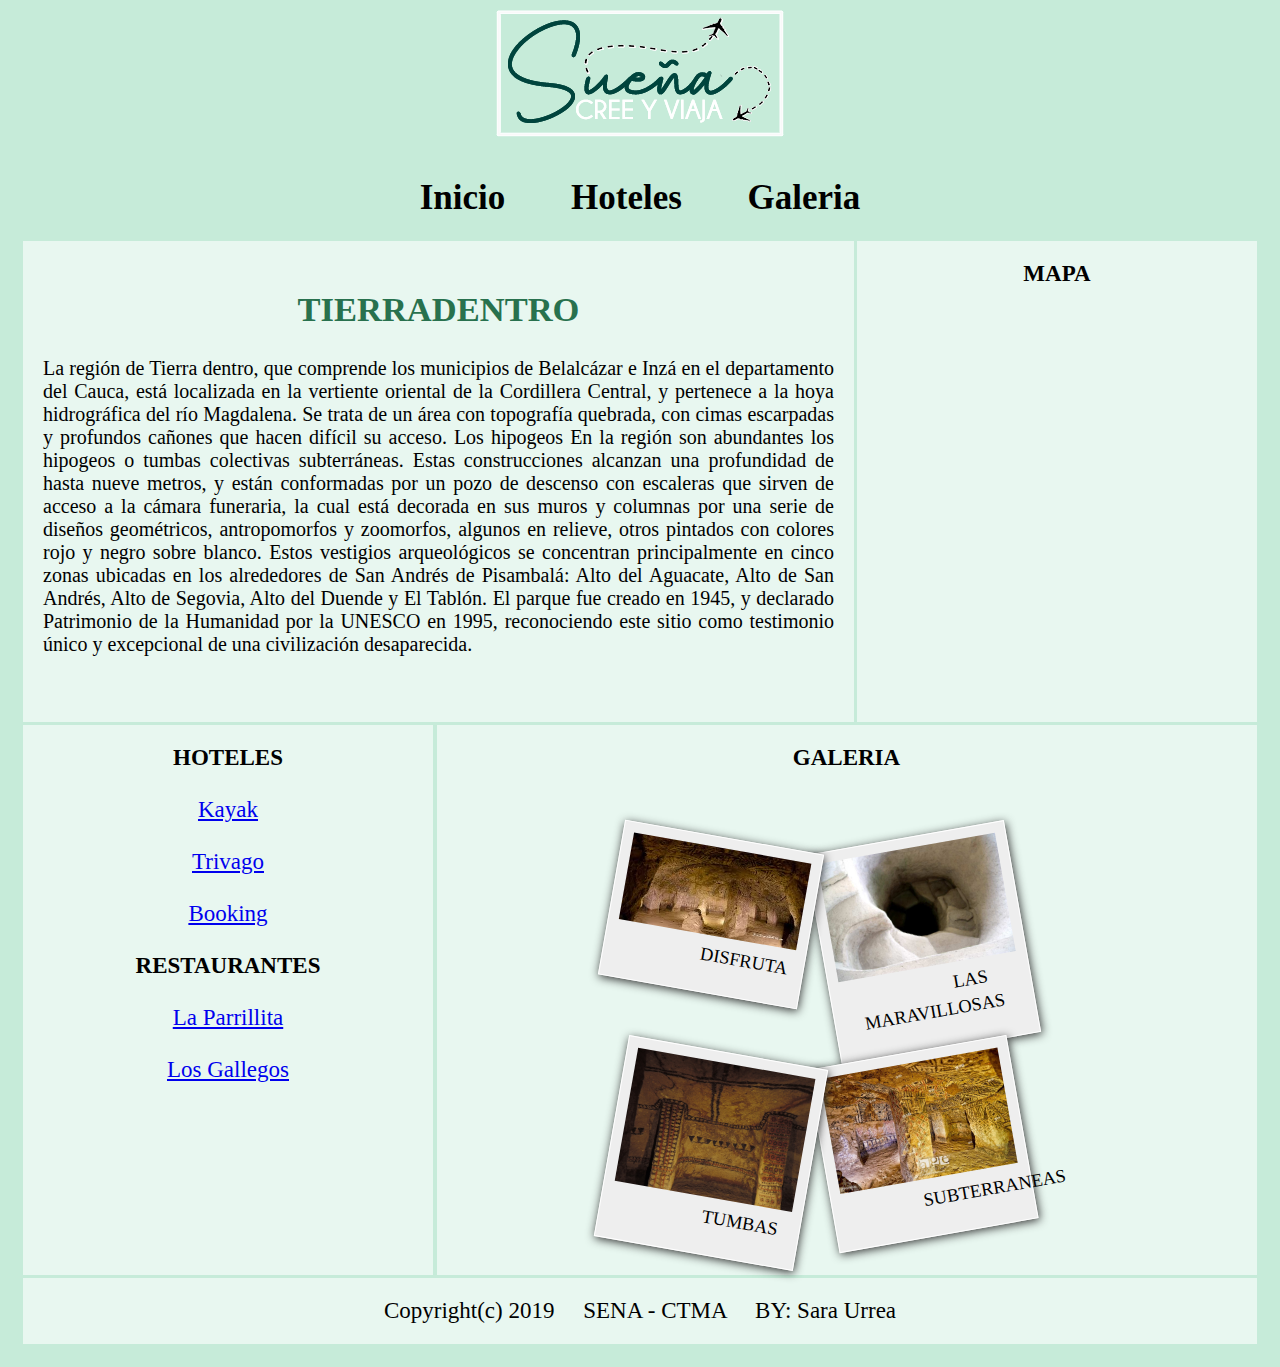
<file: sara/tierradentro.html>
<!DOCTYPE html>
<meta charset="utf-8">
<html>
<head>
<link rel="stylesheet" href="tierradentro.css">
<meta name="viewport" content="width=device-width, initial-scale=1">
     <title>SUEÑA, CREE Y VIAJA</title>
</head>
<body>
<center><img src="logo2.png"></center>
<div class="clearfix"></div>
<div class="grid-container">
  <div class="menu">
    <a href="../index.html" class="boton">Inicio</a>
    <a href="#hoteles" class="boton">Hoteles</a>
    <a href="#galeria" class="boton">Galeria</a>
</div>
   
  <div class="significado"><h2>TIERRADENTRO</h2>
    <p>La región de Tierra dentro, que comprende los municipios de Belalcázar e Inzá en el departamento del Cauca, está localizada en la vertiente oriental de la Cordillera Central, y pertenece a la hoya hidrográfica del río Magdalena. Se trata de un área con topografía quebrada, con cimas escarpadas y profundos cañones que hacen difícil su acceso. Los hipogeos En la región son abundantes los hipogeos o tumbas colectivas subterráneas. Estas construcciones alcanzan una profundidad de hasta nueve metros, y están conformadas por un pozo de descenso con escaleras que sirven de acceso a la cámara funeraria, la cual está decorada en sus muros y columnas por una serie de diseños geométricos, antropomorfos y zoomorfos, algunos en relieve, otros pintados con colores rojo y negro sobre blanco.
 
Estos vestigios arqueológicos se concentran principalmente en cinco zonas ubicadas en los alrededores de San Andrés de Pisambalá: Alto del Aguacate, Alto de San Andrés, Alto de Segovia, Alto del Duende y El Tablón. El parque fue creado en 1945, y declarado Patrimonio de la Humanidad por la UNESCO en 1995, reconociendo este sitio como testimonio único y excepcional de una civilización desaparecida.
</p><br>

    </div>

    <div class="mapa"> <b>MAPA</b><br><br>
    <iframe src="https://www.google.com/maps/embed?pb=!1m14!1m8!1m3!1d15943.213334364344!2d-76.0364038!3d2.5706299!3m2!1i1024!2i768!4f13.1!3m3!1m2!1s0x0%3A0xdc08c32e9896813b!2sParque+Arquelogico+Nacional+De+Tierradentro!5e0!3m2!1ses!2sco!4v1562015353026!5m2!1ses!2sco" width="400" height="300" frameborder="0" style="border:0" allowfullscreen></iframe>
  </div>
    
  <div class="hoteles"><a name="hoteles"><b>HOTELES</b></a> <br><br>
                <a href=https://www.kayak.com.co/ title=“Kayak” target="_blank">Kayak </a> <br><br>
				<a href=https://www.trivago.com.co/ title=“Trivago” target="_blank">Trivago </a> <br><br>
				<a href=https://www.booking.com/ title=“Booking” target="_blank">Booking </a> <br><br>	 <b>RESTAURANTES</b><br><br>
      <a href=https://www.tripadvisor.co/Restaurant_Review-g815526-d8551404-Reviews-La_Parrillita-Quilmes_Province_of_Buenos_Aires_Central_Argentina.html title=“parrillita” target="_blank">La Parrillita</a> <br><br>
      <a href=https://www.tripadvisor.co/Restaurant_Review-g815526-d4074496-Reviews-Los_Gallegos-Quilmes_Province_of_Buenos_Aires_Central_Argentina.html title=“gallegos” target="_blank">Los Gallegos</a><br><br>	
  </div>
      
  <div class="galeria"><a name="galeria"><b>GALERIA</b></a>
    <div class="container">
      <ul>
          <li>
            <img src='imagenes/img13.jpg' width="210px">
          <span>DISFRUTA</span></li>
          
          <li><img src='imagenes/img14.jpg' width="210px">           
          <span>LAS MARAVILLOSAS</span></li>
          
          <li><img src='imagenes/img15.jpg' width="210px">
            <span>TUMBAS</span></li>
        
          <li><img src='imagenes/img16.jpg' width="230px">
            <span>SUBTERRANEAS</span></li>
        </ul>
  </div>
</div>
    
  <div class="copy">
    Copyright(c) 2019   &nbsp;  &nbsp; SENA - CTMA  &nbsp;  &nbsp;  BY: Sara Urrea 
  </div>
    </div>
  
</body>
</html>
</file>
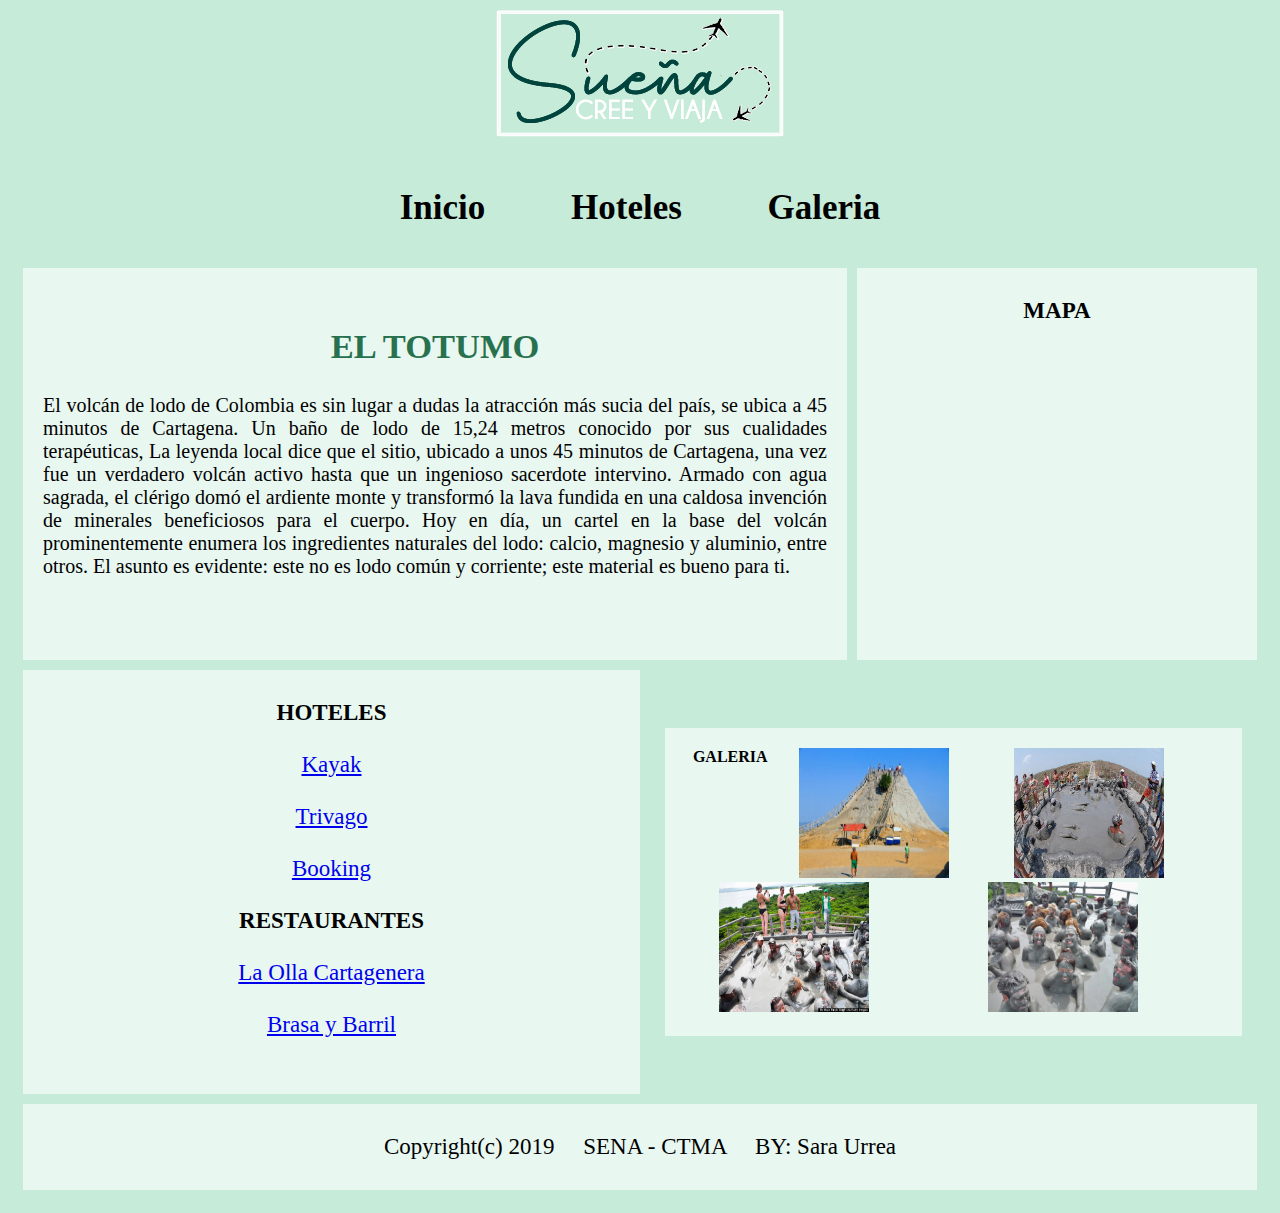
<file: sara/totumo.html>
<!DOCTYPE html>
<meta charset="utf-8">
<html>
<head>
<link rel="stylesheet" href="totumo.css">
<meta name="viewport" content="width=device-width, initial-scale=1">
</head>
<body>
    <center><img src="logo2.png"></center>
<div class="clearfix"></div>
<div class="grid-container">
  <div class="menu">
    <a href="../index.html" class="boton">Inicio</a>
    <a href="#hoteles" class="boton">Hoteles</a>
    <a href="#galeria" class="boton">Galeria</a>
</div>
    
  <div class="significado"><h2>EL TOTUMO</h2>
    <p>El volcán de lodo de Colombia es sin lugar a dudas la atracción más sucia del país, se ubica a 45 minutos de Cartagena. Un baño de lodo de 15,24 metros conocido por sus cualidades terapéuticas, La leyenda local dice que el sitio, ubicado a unos 45 minutos de Cartagena, una vez fue un verdadero volcán activo hasta que un ingenioso sacerdote intervino. Armado con agua sagrada, el clérigo domó el ardiente monte y transformó la lava fundida en una caldosa invención de minerales beneficiosos para el cuerpo.
    Hoy en día, un cartel en la base del volcán prominentemente enumera los ingredientes naturales del lodo: calcio, magnesio y aluminio, entre otros. El asunto es evidente: este no es lodo común y corriente; este material es bueno para ti.</p>
   
    </div>
  
    <div class="mapa"> <b>MAPA</b><br>
   <iframe src="https://www.google.com/maps/embed?pb=!1m18!1m12!1m3!1d31358.963102847927!2d-75.25891262984064!3d10.744471309957305!2m3!1f0!2f0!3f0!3m2!1i1024!2i768!4f13.1!3m3!1m2!1s0x8ef66ece86311ad3%3A0x516ffb6897dd4e92!2sVolc%C3%A1n+del+Totumo!5e0!3m2!1ses-419!2sco!4v1561949925886!5m2!1ses-419!2sco" width="400" height="300" frameborder="0" style="border:0" allowfullscreen></iframe>
  </div>
    
  <div class="hoteles"><a name="hoteles"><b>HOTELES</b></a> <br><br>
                <a href=https://www.kayak.com.co/ title=“Kayak” target="_blank">Kayak </a> <br><br>
				<a href=https://www.trivago.com.co/ title=“Trivago” target="_blank">Trivago </a> <br><br><a href=https://www.booking.com/ title=“Booking” target="_blank">Booking </a> <br><br>	
      <b>RESTAURANTES</b><br><br>
      <a href=https://restaurantes.guiabbb.co/010638/La_Olla_Cartagenera title=“restaurantes” target="_blank">La Olla Cartagenera</a> <br><br>
      <a href=https://restaurantes.guiabbb.co/010715/Brasa_y_Barril title=“Brasa” target="_blank">Brasa y Barril</a> <br><br>
  </div>

	<ul class="galeria">
        <b>GALERIA</b><br>
		<li><a href="#img9"><img src="imagenes/img9.jpg"></a></li>
		<li><a href="#img10"><img src="imagenes/img10.jpg"></a></li>
		<li><a href="#img11"><img src="imagenes/img11.jpg"></a></li>
		<li><a href="#img12"><img src="imagenes/img12.jpg"></a></li>
	</ul>
	<div class="modal" id="img9">
		<h3>VOLCAN</h3>
		<div class="imagen">
			<a href="#img12">&#60;</a>
			<a href="#img10"><img src="imagenes/img9.jpg"></a>
			<a href="#img10">></a>
		</div>
		<a class="cerrar" href="">x</a>
	</div>

	<div class="modal" id="img10">
		<h3>EL TOTUMO</h3>
		<div class="imagen">
			<a href="#img9">&#60;</a>
			<a href="#img11"><img src="imagenes/img10.jpg"></a>
			<a href="#img11">></a>
		</div>
		<a class="cerrar" href="">x</a>
	</div>

	<div class="modal" id="img11">
		<h3>LA ATRACCION MAS</h3>
		<div class="imagen">
			<a href="#img10">&#60;</a>
			<a href="#img12"><img src="imagenes/img11.jpg"></a>
			<a href="#img12">></a>
		</div>
		<a class="cerrar" href="">x</a>
	</div>

	<div class="modal" id="img12">
		<h3>SUCIA DEL PAIS</h3>
		<div class="imagen">
			<a href="#img11">&#60;</a>
			<a href="#img9"><img src="imagenes/img12.jpg"></a>
			<a href="#img9">></a>
		</div>
		<a class="cerrar" href="">x</a>
	</div>

  <div class="copy">
    Copyright(c) 2019   &nbsp;  &nbsp; SENA - CTMA  &nbsp;  &nbsp;  BY: Sara Urrea 
  </div>
    
</div>
</body>
</html>
</file>
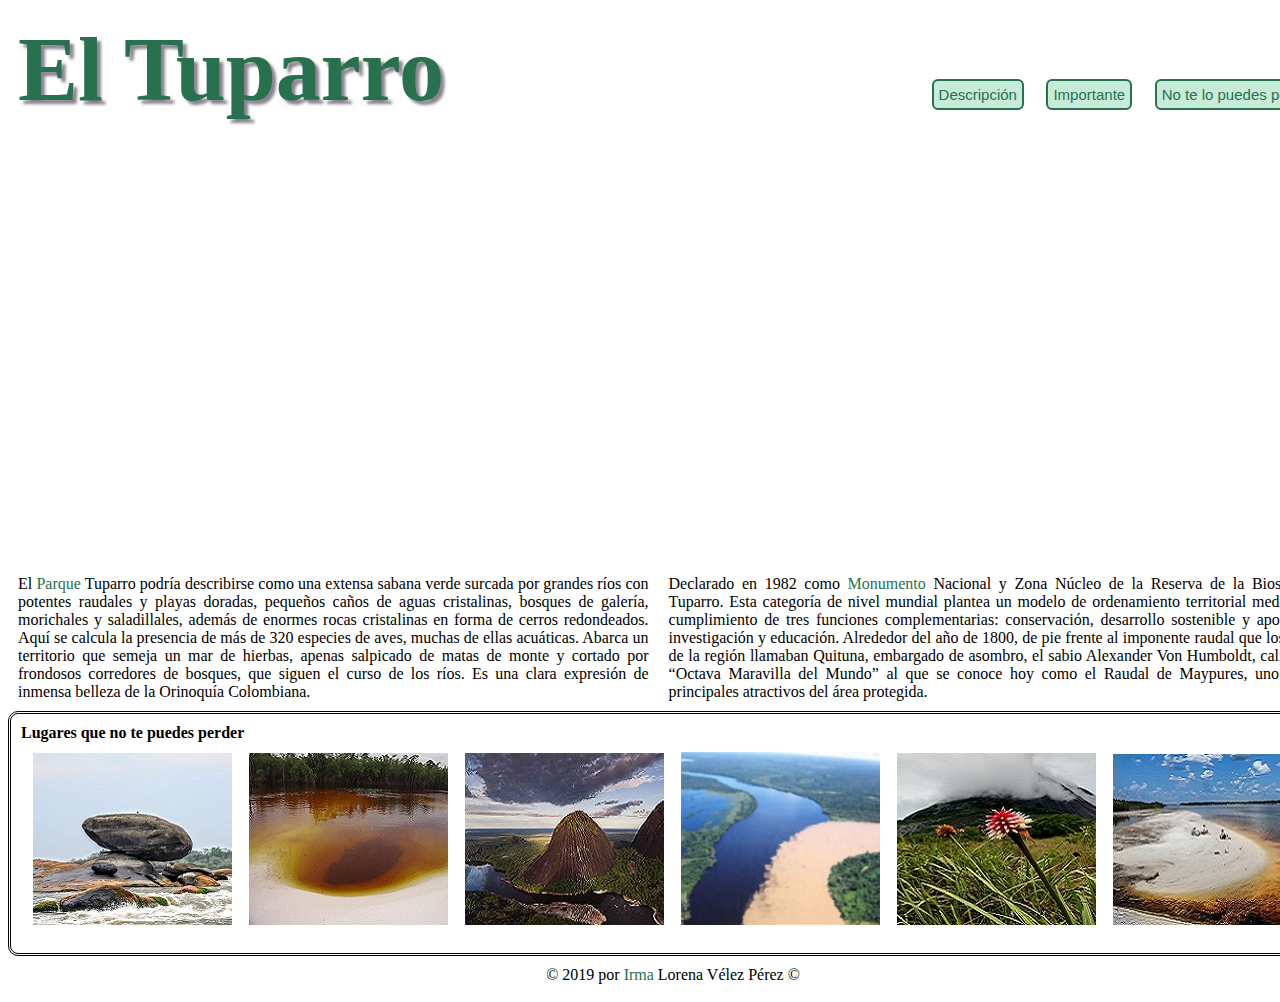
<file: lorena/ElTapurro/Tuparro.html>
<!DOCTYPE html>
<html lang="en">
<head>
	<meta charset="UTF-8">
	<title>El Tuparro</title>
	<link rel="stylesheet" href="Tuparro.css">
</head>
<body>
	<div class="grid">
	<div class="cabecera"><b><a href="../../index.html">El Tuparro</a></b>
	<a href="#Parque"><button>Descripción</button></a>
	<a href="#Monumento"><button>Importante</button></a>
	<a href="#Irma"><button>No te lo puedes perder</button></a>
	</div>

	<div class="mapa"><iframe src="https://www.google.com/maps/embed?pb=!1m16!1m12!1m3!1d3536320.0887309993!2d-72.99105334756295!3d4.705288254788097!2m3!1f0!2f0!3f0!3m2!1i1024!2i768!4f13.1!2m1!1sel+tuparro!5e1!3m2!1ses-419!2sco!4v1562002046133!5m2!1ses-419!2sco" width="1300" height="400" frameborder="0" style="border:0" allowfullscreen></iframe></div>

	<div class="info">El <a name="Parque">Parque</a> Tuparro podría describirse como una extensa sabana verde surcada por grandes ríos con potentes raudales y playas doradas, pequeños caños de aguas cristalinas, bosques de galería, morichales y saladillales, además de enormes rocas cristalinas en forma de cerros redondeados. Aquí se calcula la presencia de más de 320 especies de aves, muchas de ellas acuáticas. Abarca un territorio que semeja un mar de hierbas, apenas salpicado de matas de monte y cortado por frondosos corredores de bosques, que siguen el curso de los ríos. Es una clara expresión de inmensa belleza de la Orinoquía Colombiana.</div>

	<div class="dato">Declarado en 1982 como <a name="Monumento">Monumento</a> Nacional y Zona Núcleo de la Reserva de la Biosfera El Tuparro. Esta categoría de nivel mundial plantea un modelo de ordenamiento territorial mediante el cumplimiento de tres funciones complementarias: conservación, desarrollo sostenible y apoyo a la investigación y educación.
Alrededor del año de 1800, de pie frente al imponente raudal que los indios de la región llamaban Quituna, embargado de asombro, el sabio Alexander Von Humboldt, calificó de “Octava Maravilla del Mundo” al que se conoce hoy como el Raudal de Maypures, uno de los principales atractivos del área protegida.
</div>

	<div class="imagenes">
    <b>Lugares que no te puedes perder</b><br>
    <div class="imgFrame">
    <img src="Imagenes/tuparroa.jpg" alt="city" />
    <div class="imgCaption">El Tuparro</div>
  </div>
  <div class="imgFrame">
    <img src="Imagenes/caño1a.jpg" alt="city" />
    <div class="imgCaption">Caños</div>
  </div>
  <div class="imgFrame">
    <img src="Imagenes/mavicurea.jpg" alt="city" />
    <div class="imgCaption">Cerro Mavicure
    </div>
  </div>
  <div class="imgFrame">
    <img src="Imagenes/estrellaa.jpg" alt="city" />
    <div class="imgCaption">Estrella de Oriente</div>
  </div>
  <div class="imgFrame">
    <img src="Imagenes/flora.jpg" alt="city" />
    <div class="imgCaption">Flor de Inírida</div>
  </div>
  <div class="imgFrame">
    <img src="Imagenes/cañoa.jpg" alt="city" />
    <div class="imgCaption">Caños</lorm5></div>
  </div>
</div>

	<div class="pie">&copy; 2019 por <a name="Irma">Irma</a> Lorena Vélez Pérez ©</div>
</div>
	
</body>
</html>
</file>
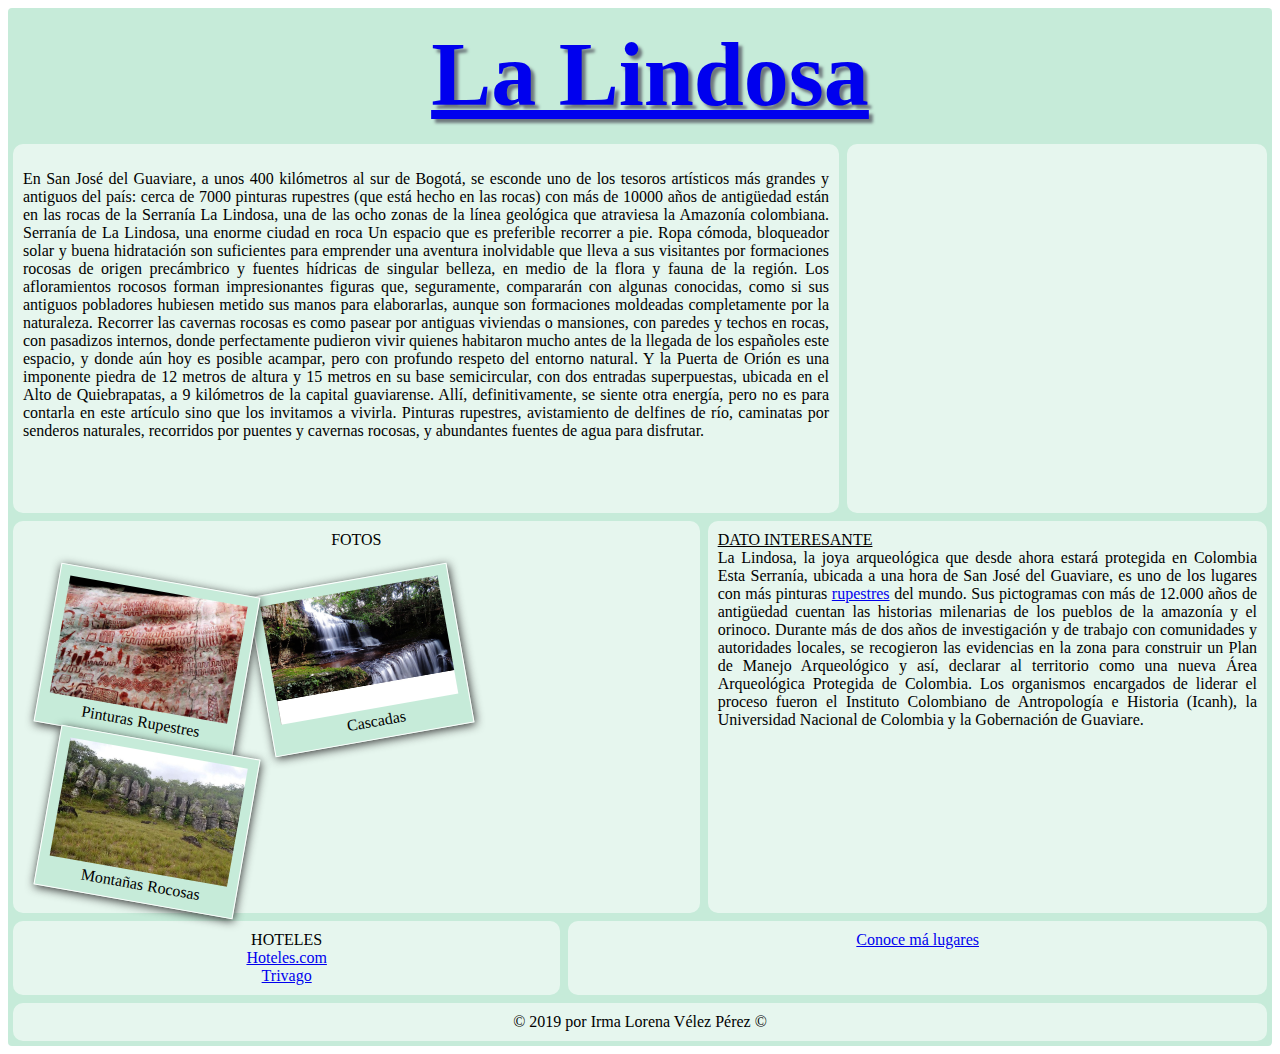
<file: lorena/LaLindosa/Lindosa.html>
<!DOCTYPE html>
<html lang="en">
<head>
	<meta charset="UTF-8">
	<title>La Lindosa</title>
	<link rel="stylesheet" href="Lindosa.css">
</head>
<body>
	<div class="grid-container">
		
		<div class="cabecera"><b><center><b><a href="../../index.html">La Lindosa</a></b></center></b></div>

		<div class="descripcion"><p>En San José del Guaviare, a unos 400 kilómetros al sur de Bogotá, se esconde uno de los tesoros artísticos más grandes y antiguos del país: cerca de 7000 pinturas rupestres (que está hecho en las rocas) con más de 10000 años de antigüedad están en las rocas de la Serranía La Lindosa, una de las ocho zonas de la línea geológica que atraviesa la Amazonía colombiana.
		Serranía de La Lindosa, una enorme ciudad en roca
		Un espacio que es preferible recorrer a pie. Ropa cómoda, bloqueador solar y buena hidratación son suficientes para emprender una aventura inolvidable que lleva a sus visitantes por formaciones rocosas de origen precámbrico y fuentes hídricas de singular belleza, en medio de la flora y fauna de la región.
		Los afloramientos rocosos forman impresionantes figuras que, seguramente, compararán con algunas conocidas, como si sus antiguos pobladores hubiesen metido sus manos para elaborarlas, aunque son formaciones moldeadas completamente por la naturaleza.
		Recorrer las cavernas rocosas es como pasear por antiguas viviendas o mansiones, con paredes y techos en rocas, con pasadizos internos, donde perfectamente pudieron vivir quienes habitaron mucho antes de la llegada de los españoles este espacio, y donde aún hoy es posible acampar, pero con profundo respeto del entorno natural.
		Y la Puerta de Orión es una imponente piedra de 12 metros de altura y 15 metros en su base semicircular, con dos entradas superpuestas, ubicada en el Alto de Quiebrapatas, a 9 kilómetros de la capital guaviarense. Allí, definitivamente, se siente otra energía, pero no es para contarla en este artículo sino que los invitamos a vivirla.
		Pinturas rupestres, avistamiento de delfines de río, caminatas por senderos naturales, recorridos por puentes y cavernas rocosas, y abundantes fuentes de agua para disfrutar.</div>

		<div class="mapa"><iframe src="https://www.google.com/maps/embed?pb=!1m28!1m12!1m3!1d443757.00792639!2d-72.44473496408425!3d2.419326417683146!2m3!1f0!2f0!3f0!3m2!1i1024!2i768!4f13.1!4m13!3e6!4m5!1s0x8e17769854b4727b%3A0xe6bfe091d9e1a482!2sSan+Jos%C3%A9+Del+Guaviare%2C+Guaviare!3m2!1d2.568549!2d-72.64172649999999!4m5!1s0x8e19fc2e03635b4d%3A0xca910f07e8c991d1!2sLa+Lindosa%2C+San+Jos%C3%A9+Del+Guaviare%2C+Guaviare!3m2!1d2.29975!2d-72.0546899!5e1!3m2!1ses-419!2sco!4v1561505562015!5m2!1ses-419!2sco" width="400" height="300" frameborder="0" style="border:0" allowfullscreen></iframe></div>
		
		<div class="fotos">FOTOS
		<div class="container">
      <ul>
          <li>
            <img src='Imagenes/lindosa1.jpg' width="210px">
            <span>Pinturas Rupestres</span>
          </li>
          <li>
            <img src='Imagenes/cascadas.jpg' width="210px">
            <span>Cascadas</span>
          </li>
          <li>
            <img src='Imagenes/lindosa3.jpg' width="210px">
            <span>Montañas Rocosas</span>
          </li>
      </ul>
      	</div>
		</div>

		<div class="datos"><u>DATO INTERESANTE</u><br>
		La Lindosa, la joya arqueológica que desde ahora estará protegida en Colombia
		Esta Serranía, ubicada a una hora de San José del Guaviare, es uno de los lugares con más pinturas <a title="rupestres" class="mw-redirect" href="https://es.wikipedia.org/wiki/Pintura_rupestre">rupestres</a> del mundo. Sus pictogramas con más de 12.000 años de antigüedad cuentan las historias milenarias de los pueblos de la amazonía y el orinoco.
		Durante más de dos años de investigación y de trabajo con comunidades y autoridades locales, se recogieron las evidencias en la zona para construir un Plan de Manejo Arqueológico y así, declarar al territorio como una nueva Área Arqueológica Protegida de Colombia. Los organismos encargados de liderar el proceso fueron el Instituto Colombiano de Antropología e Historia (Icanh), la Universidad Nacional de Colombia y la Gobernación de Guaviare.
		</div>

		<div class="hoteles">HOTELES<br>
	<a href="https://www.hoteles.com/">Hoteles.com</a><br>
	<a href="https://www.trivago.com.co/">Trivago</a>
		</div>
		<div class="mas">
		<a href="index.hmtl">Conoce má lugares</a>
		</div>

		<div class="pie">&copy; 2019 por Irma Lorena Vélez Pérez ©</div>
	</div>
</body>
</html>
</file>
<file: estilo.css>
* {
	margin: 0;
	padding: 0;
}


body {
	background-color: rgb(247, 247, 230);

}

/*GRID*/

.grid-container {
	width: 100%;
}


.nav {
	grid-area: nav;
	display: flex;
	justify-content: center;
	align-items: center;
}



.menu {
	grid-area: menu; 
	z-index: 6;
	margin: -16% 35%;
}

.menu ul {
	display: flex;
	list-style: none;
}

.menu ul li a {
	padding: 5px;
	text-decoration: none;
}

.boton-menu {
	display:inline-block;
	background:#ffffffd2;
	border-radius:5px;
   color:#000;
   text-decoration:none;
   padding:4px 7px;
   line-height:normal;
   font-size:25px;
   font-weight:bold;
   -webkit-transition:all 700ms ease;
   -o-transition:all 700ms ease;
   transition:all 700ms ease;
   margin-top: 10px;
   margin-left: 20px;
}

.boton-menu:hover {
	background:#fcfafa;
	border-radius:5px;
	box-shadow:0 2px 2px 3px rgba(129, 127, 127, 0.2);
	color: #080808;
}



/*menu desplqglable*/

ul, ol {
				list-style:none;
			}
			
			.nav > li {
				float:left;
			}
			
			.nav li a {
				background-color:#000;
				color:#fff;
				text-decoration:none;
				padding:10px 12px;
				display:block;
			}
			
			.nav li a:hover {
				background-color:#ffffff80;
			}
			
			.nav li ul {
				display:none;
				position:absolute;
				min-width:140px;
			}
			
			.nav li:hover > ul {
				display:block;
			}
			
			.nav li ul li {
				position:relative;
			}
			
			.nav li ul li ul  {
				right:-140px;
				top:0px;
			}
			
			

.cabecera {
	background-color: #c6ebd970;
  	padding: 10px;
	width: auto;
	margin: auto;
	display: grid;
	grid-template-columns: repeat(6,1fr);
	grid-template-rows: repeat(1,auto);
	grid-template-areas: "logo nav nav nav nav nav"
}

.cuerpo {
	position: absolute;
	grid-area: cuerpo; 

}



/*SLIDER AUTOMATICO*/

.slider {
	width: 100%;
	margin: -16px 0px 0px 0px;
    background-repeat:no-repeat;
    position: absolute;
        top: 0;
        left: 0;
        z-index: -1;
}

.slider ul {
	display: flex;
	padding: 0;
	width: 400%;
	
	animation: cambio 20s infinite alternate linear;
}

.slider li {
	width: 100%;
	list-style: none;
}

.slider img {
	width: 100%;
	display: block;
height: 100%;
}

@keyframes cambio {
	0% {margin-left: 0;}
	20% {margin-left: 0;}
	
	25% {margin-left: -100%;}
	45% {margin-left: -100%;}
	
	50% {margin-left: -200%;}
	70% {margin-left: -200%;}
	
	75% {margin-left: -300%;}
	100% {margin-left: -300%;}
}



	
		/* Footer */

	.footer {
		grid-area: footer;
		margin: 36% 0% 0% 0%;
		color: #28714e;
		text-align: center;
		padding: 2px 0 2px 0;
		font-size: 1.2em;
		background-color: #e2f4eb80;
	}

	

		.footer .copyright {
			list-style: none;
			padding-left: 0;
		}

			.footer .copyright li {
				display: inline-block;
				padding-left: 1em;
				margin-left: 1em;
				border-left: solid 2px #ffffff80;
				line-height: 2;
			}

				.footer .copyright li:first-child {
					padding-left: 0;
					margin-left: 0;
					border-left: 0;
				}

		@media screen and (max-width: 736px) {

			.footer .copyright li {
				padding-left: 0.8em;
				margin-left: 0.8em;
			}

		}
		/*.footer {
	grid-area: footer;
  	background-color: #c6ebd977;
	margin: 35% 0% 0% 0%;
	padding: 2%;

}
</file>
<file: estilolugares.css>
* {
	margin: 0px;
}

body {
	background-image: url("imagenes/fondo1.png");
	overflow: hidden;
}

/*GRID*/

.grid-container {
	width: 100%;
}

.cabecera {
	grid-area: cabecera;
	background-color: #e2f4eb80;
  	padding: 10px;
	width: auto;
	margin: auto;
	display: grid;
	grid-template-columns: repeat(6,1fr);
	grid-template-rows: repeat(1,auto);
	grid-template-areas: "logo nav nav nav nav nav"
}

.titulo {
	text-align: center;
	font-family: "Caviar Dreams";
	
}

.nav {
	grid-area: nav;
	display: flex;
	justify-content: center;
	align-items: center;
}

.menu {
	grid-area: menu; 
	z-index: 6;
	margin: -30% 35%;
}

.menu ul {
	display: flex;
	list-style: none;
}

.menu ul li a {
	padding: 5px;
	text-decoration: none;
}

.boton-menu {
	display:inline-block;
	background-color:#ffffffd2;
	border-radius:5px;
   color:#000;
   text-decoration:none;
   padding:5px 7px;
   line-height:normal;
   font-size:25px;
   font-weight:bold;
   -webkit-transition:all 700ms ease;
   -o-transition:all 700ms ease;
   transition:all 700ms ease;
   margin-top: 10px;
   margin-left: 20px;
}

.boton-menu:hover {
	background:#000;
	border-radius:5px;
	box-shadow:0 2px 2px 3px rgba(129, 127, 127, 0.2);
	color: #fff;
	opacity: 0.55;
			outline: 0;
			-moz-transition: opacity .25s ease-in-out;
			-webkit-transition: opacity .25s ease-in-out;
			-ms-transition: opacity .25s ease-in-out;
			transition: opacity .25s ease-in-out;
}



.cuerpo {
	position: relative;
	grid-area: cuerpo; 
	background-color: #ffffff70;
	width: 70%;
	height: 360px;
	padding: 2%;
    margin: 2% auto;

}

.art{
	text-align: justify;
	font-family: "Caviar Dreams";

}

.galeria {
	font-family: "Caviar Dreams";

	
}

.mapa{
    overflow:hidden;
    padding-bottom:40.25%;
    position:relative;
	height:0;
	font-family: "Caviar Dreams";

}
.mapa iframe{
    left:0;
    top:0;
    height:100%;
    width:100%;
    position:absolute;
}

/* Icons */
/*
	.icon {
		text-decoration: none;
		position: relative;
		text-decoration: none;
	}

		.icon:before {
			-moz-osx-font-smoothing: grayscale;
			-webkit-font-smoothing: antialiased;
			display: inline-block;
			font-style: normal;
			font-variant: normal;
			text-rendering: auto;
			line-height: 1;
			text-transform: none !important;
			font-family: 'Font Awesome 5 Free';
			font-weight: 400;
		}

		.icon.solid:before {
			font-weight: 900;
		}

		.icon.brands:before {
			font-family: 'Font Awesome 5 Brands';
		}

		.icon:before {
			line-height: inherit;
		}

		.icon > .label {
			display: none;
		}
*/
/* Nav 

	.nav {
		text-align: center;
		height: 4.25em;
		cursor: default;
	}

		.nav a {
			position: relative;
			display: inline-block;
			color: #ffffff;
			width: 1em;
			height: 1em;
			line-height: 0.9em;
			font-size: 2.5em;
			margin: 0 0.25em 0 0.25em;
			opacity: 0.35;
			outline: 0;
			-moz-transition: opacity .25s ease-in-out;
			-webkit-transition: opacity .25s ease-in-out;
			-ms-transition: opacity .25s ease-in-out;
			transition: opacity .25s ease-in-out;
		}

			.nav a.icon:before {
				padding-right: 0;
			}

			.nav a:before {
				font-size: 0.8em;
			}

			.nav a:after {
				content: '';
				display: block;
				position: absolute;
				left: 50%;
				bottom: -0.75em;
				margin-left: -0.5em;
				border-bottom: solid 0em #ffffff;
				border-left: solid 0.5em transparent;
				border-right: solid 0.5em transparent;
				-moz-transition: border-bottom-width .25s ease-in-out;
				-webkit-transition: border-bottom-width .25s ease-in-out;
				-ms-transition: border-bottom-width .25s ease-in-out;
				transition: border-bottom-width .25s ease-in-out;
			}

			.nav a span {
				display: block;
				position: absolute;
				background: #222222;
				color: #ffffff;
				top: -2.75em;
				font-size: 0.3em;
				height: 2.25em;
				line-height: 2.25em;
				left: 50%;
				opacity: 0;
				-moz-transition: opacity .25s ease-in-out;
				-webkit-transition: opacity .25s ease-in-out;
				-ms-transition: opacity .25s ease-in-out;
				transition: opacity .25s ease-in-out;
				width: 5.5em;
				margin-left: -2.75em;
			}

				.nav a span:after {
					content: '';
					display: block;
					position: absolute;
					bottom: -0.4em;
					left: 50%;
					margin-left: -0.6em;
					border-top: solid 0.6em #222222;
					border-left: solid 0.6em transparent;
					border-right: solid 0.6em transparent;
				}

			.nav a:hover {
				opacity: 1.0;
			}

				.nav a:hover span {
					opacity: 1.0;
				}

			.nav a.active {
				opacity: 1.0;
			}

				.nav a.active:after {
					border-bottom-width: 0.5em;
				}

		@media screen and (max-width: 980px) {

			.nav a span {
				display: none;
			}

		}
*/
		/* Footer */

	.footer {
		grid-area: footer;
		margin: 0% 0% 0% 0%;
		color: #28714e;
		text-align: center;
		padding: 2px 0 2px 0;
		font-size: 1.2em;
		background-color: #e2f4eb80;
	}


		.footer .copyright {
			list-style: none;
			padding-left: 0;
		}

			.footer .copyright li {
				display: inline-block;
				padding-left: 1em;
				margin-left: 1em;
				border-left: solid 2px #ffffff80;
				line-height: 2;
			}

				.footer .copyright li:first-child {
					padding-left: 0;
					margin-left: 0;
					border-left: 0;
				}

		@media screen and (max-width: 736px) {

			.footer .copyright li {
				padding-left: 0.8em;
				margin-left: 0.8em;
			}

		}



/* Ajustes generales */
ul.acordeon * {
-webkit-transition: all .6s ease-in-out;
-moz-transition: all .6s ease-in-out;
transition: all .6s ease-in-out;

}
/* Contenedor general */
ul.acordeon {
width: 100%; 
overflow: hidden;
padding: 0;
background: #e2f4eb80;
text-align: center;
list-style: none;
font-size: 0;
margin-top: 8px;
height: 317px;
}

/* Cada elemento */
ul.acordeon li {
position: relative;
display: inline-block;
*display: inline; zoom: 1; /* IE7 */
width: 10%; 
height:0;
padding-bottom: 40%; /* Ratio aspecto imagen = (height*X)/width */
background-image: linear-gradient(-90deg,#28714e90,#28714e30);
text-align: center;
box-shadow: -2px 0px 8px #00000080;
}
/* Títulos pestañas */
ul.acordeon li h4 {
position: relative;
top: 0;
z-index: 1;
margin: 0;
font-size: 18px;
text-align: left;
text-transform: uppercase;
-webkit-transform: rotate(90deg);
-moz-transform: rotate(90deg);
transform: rotate(90deg);
-webkit-transform-origin: 10% 120%;
-moz-transform-origin: 10% 120%;
transform-origin: 10% 120%;
white-space: nowrap;
}
/* Contenido inicialmente oculto */
ul.acordeon li a, ul.acordeon li img {
position: absolute;
bottom: 0;
right: 0;
display: inline-block;
*display: inline; zoom: 1; /* IE7 */
width: 0%;
padding:0;
background: #e2f4eb40;
}
/* Hover: Desplegamos elemento aumentando su ancho */
ul.acordeon li:hover {
width: 60%; /* 100 - 10*(nºelem-1) // X=60 para ratio imagen */ 
background: #e2f4eb40;
}
/* Hover: Hacemos que el título recupere la horizontal y le ponemos un fondo */
ul.acordeon li:hover h4 {
top: 20px;
padding-left: 10px;
background: #28714e70;
color: #fff;
-webkit-transform: none;
-moz-transform: none;
transform: none;
}
/* Hover: Expandimos el contenido */
ul.acordeon li:hover a, ul.acordeon li:hover a img {
width: 100%; 
}
/* Ajustes para resoluciones pequeñas */
@media(max-width:600px) {
ul.acordeon li h4 {
font-size: 12px;
letter-spacing: 1px;
}}

/*GRID*/

.grid-container {
	width: 100%;
}


.nav {
	grid-area: nav;
	display: flex;
	justify-content: center;
	align-items: center;
	
}



.menu {
	grid-area: menu; 
	z-index: 6;
	margin: -16% 35%;
}

.menu ul {
	display: flex;
	list-style: none;
}

.menu ul li a {
	padding: 5px;
	text-decoration: none;
}

.boton-menu {
	display:inline-block;
	background:#ffffffd2;
	border-radius:5px;
   color:#000;
   text-decoration:none;
   padding:4px 7px;
   line-height:normal;
   font-size:25px;
   font-weight:bold;
   -webkit-transition:all 700ms ease;
   -o-transition:all 700ms ease;
   transition:all 700ms ease;
   margin-top: 10px;
   margin-left: 20px;
}

.boton-menu:hover {
	background:#fcfafa;
	border-radius:5px;
	box-shadow:0 2px 2px 3px rgba(129, 127, 127, 0.2);
	color: #080808;
}



/*menu desplqglable*/

ul, ol {
				list-style:none;
			}
			
			.nav > li {
				float:left;
			}
			
			.nav li a {
				background-color:#000;
				color:#fff;
				text-decoration:none;
				padding:10px 12px;
				display:block;
			}
			
			.nav li a:hover {
				background-color:#ffffff80;
			}
			
			.nav li ul {
				display:none;
				position:absolute;
				min-width:140px;
			}
			
			.nav li:hover > ul {
				display:block;
			}
			
			.nav li ul li {
				position:relative;
			}
			
			.nav li ul li ul  {
				right:-140px;
				top:0px;
			}
</file>
<file: css/hoverbox.css>
*
{
	border: 0;
	margin: 0;
	padding: 0;
}


.hoverbox
{
	cursor: default;
	list-style: none;
}

.hoverbox a
{
	cursor: default;
}

.hoverbox a .preview
{
	display: none;
}

.hoverbox a:hover .preview
{
	display: block;
	position: absolute;
	top: -33px;
	left: -45px;
	z-index: 1;
}

.hoverbox img
{
	background: #fff;
	border-color: #aaa #ccc #ddd #bbb;
	border-style: solid;
	border-width: 1px;
	color: inherit;
	padding: 2px;
	vertical-align: top;
	width: 130px;
	height: 105px;
}

.hoverbox li
{
	background: #eee;
	border-color: #ddd #bbb #aaa #ccc;
	border-style: solid;
	border-width: 1px;
	color: inherit;
	display: inline;
	float: left;
	margin: 60px 10px 0 19px;
	padding: 5px;
	position: relative;
}

.hoverbox .preview
{
	border-color: #000;
	width: 400px;
	height: 350px;
}
</file>
<file: Login/login.css>
body {
  text-decoration: none;
}

.grid {
  display: grid;
  grid-template-areas:
    'central';
  grid-template-columns: auto;
  padding: 10px 10px;
  border-radius: 4px 4px;
}

.grid  div {
  text-align: center;
  font-family: 'Century Gothic';
  padding: 10px 10px;
  border-radius: 10px 10px;
}

.central {
  grid-area: central;
}

.general {
  border-radius: 4px 4px;
  margin: 170px 450px 0px 450px;
  background: #c6ebd9;
  border-color: #c6ebd9;
}

h1 {
  color: #28714e;
}

.interno {
  border-radius: 4px 4px;
  border-color: #c6ebd9;
}

input {
  font-family: 'Century Gothic';
  border-radius: 4px 4px;
  padding-bottom: 10px;
  margin-bottom: 10px;
}

button {
  font-family: 'Century Gothic';
}

.formulario {
  padding-right: 130px;
  text-decoration-line: none;
  color: #28714e;
}
</file>
<file: sara/ciudad.css>
body {
	background-image: linear-gradient(#c6ebd9, #c6ebd9, #c6ebd9);
   /* Establecemos una posicion fija para la imagen */
}

p {
  padding: 0 20px;
  text-align: justify;
  font-family: 'Century Gothic';
  font-size: 20px;
}


.menu { 
  grid-area: menu;
  background-color: #c6ebd9;
}

.boton {
  background-color:#c6ebd9;
  border-radius: 4px;
  color: #000;
  padding: 0 40px;
  text-align: center;
  font-family: 'Century Gothic';
  font-size: 35px; 
  font-weight: bold;
  text-decoration:none; 
}

.boton:hover{
  background-image:linear-gradient(#ffefe630, #ffffff90, #ffefe630);
  border-radius: 4px;
  box-shadow: 2px 2px 4px  #19090060;
  padding: 0 30px;
  text-align: center;
  color: #000;
  font-weight: bold;
  font-family: 'Century Gothic';
  font-size: 40px;
}

h2 {
   font-family: 'Century Gothic';
    color: #28714e;
}
.significado { 
  grid-area: significado;
  background-color: #ffffff99;
  font-family: 'Century Gothic';
  text-align: ;
  
}
.actividad { 
  grid-area: significado;
  background-color: #ffffff99;
}

.mapa { 
  grid-area: mapa;
  background-color: #ffffff99;
}

.hoteles {
grid-area: hoteles;
background-color: #ffffff99;
font-size:;
font-family: 'Century Gothic';
}

.galeria {
  grid-area: galeria;
  background-color: #ffffff99;
   font-family: 'Century Gothic';
 }

.galeria {
	width: 90%;
	margin: auto;
	list-style: none;
	padding: 20px;
	box-sizing: border-box;
	display: flex;
	flex-wrap: wrap;
	justify-content: space-around;
    font-family: 'Century Gothic';
}
.galeria li{
	margin: 3px;
}
.galeria img {
	width: 170px;
	height: 120px;
}

.modal{
	display: none;
}

.modal:target {
	display: block;
	position: fixed;
	background: rgba(0,0,0,0.8);
	top:0;
	left:0;
	width:100%;
	height:100%;
}

.modal h3{
	color:#c6ebd9;
	font-size: 30px;
	text-align: center;
	margin: 15px 0;
}
.imagen a{
	color: #fff;
	font-size:40;
	text-decoration: none;
	margin: 0 10px;
}
.imagen{
	width: 100%;
	height: 50%;
	display: flex;	
	justify-content: center;
	align-items: center;
}


.imagen a:nth-child(2){
	margin: 0;
	height: 100%;
	flex-shrink: 2;
}

.imagen img{
	width:400px;
	height: 300px;
	max-width: 100%;
	border: 7px solid #fff;
	box-sizing:border-box;

}

.cerrar{
	display: block;
	background: #fff;
	width:1%;
	height: 15px;
	margin: 90px auto;
	text-align: center;
	text-decoration: none;	
	font-size: 18px;
	color: #050000;
	padding: 5px;
	border-radius: 50%;
	line-height: 10px;
}
.copy {
  grid-area: copy;
  background-color: #ffffff99;
   font-family: 'Century Gothic';
}

.grid-container {
  display: grid;
  grid-template-areas:
    'menu menu menu menu menu menu'
    'significado significado significado significado significado mapa'
    'hoteles hoteles hoteles galeria galeria galeria'
    'copy copy copy copy copy copy';
  grid-gap: 10px;
  grid-template-columns: 200px auto 200px;
  padding: 15px;
  
  border-radius: double;
}

.grid-container  div {
  text-align: center;
  padding: 20px 0;
  font-size: 23px;
}

.container{ width: 60%;
      height: 10%;
      margin: 15px auto;}

img{  border: none;
    max-width: 100%;
}
</file>
<file: sara/puntag.css>
body {
	background-image: linear-gradient(#c6ebd9, #c6ebd9, #c6ebd9);
   /* Establecemos una posicion fija para la imagen */
}

p {
  padding: 0 20px;
  text-align: justify;
  font-family: 'Century Gothic';
  font-size: 20px;
}


.menu { 
  grid-area: menu;
  background-color: #c6ebd9;
}

.boton {
  background-color:#c6ebd9;
  border-radius: 4px;
  color: #000;
  padding: 0 40px;
  text-align: center;
  font-family: 'Century Gothic';
  font-size: 35px; 
  font-weight: bold;
  text-decoration:none; 
}

.boton:hover{
  background-image:linear-gradient(#ffefe630, #ffffff90, #ffefe630);
  border-radius: 4px;
  box-shadow: 2px 2px 4px  #19090060;
  padding: 0 30px;
  text-align: center;
  color: #000;
  font-weight: bold;
  font-family: 'Century Gothic';
  font-size: 40px;
}

h2 {
   font-family: 'Century Gothic';
    color: #28714e;
}
.significado { 
  grid-area: significado;
  background-color: #ffffff99;
  font-family: 'Century Gothic';
  text-align: ;
  
}

.mapa { 
  grid-area: mapa;
  background-color: #ffffff99;
}
.banner{
    grid-area: galeria;
	width: 300px;
	height: 200px;
	border: 3px solid black;
	margin: auto;

	background-size: 100% 100%; 

	animation: banner 10s infinite;
	animation-direction: alternate;
}

	@keyframes banner {
		0%, 30% {
			background-image: url(imagenes/img18.jpg);
			opacity: 1;
		}
		31%, 34% {
			opacity: 0.1;
		}

		35%, 65%{
			background-image: url(imagenes/img19.jpg);
			opacity: 1;
		}
		66%, 69%{
			opacity: 0.1;
		}

		70%, 100%{
			opacity: 0.1;
			background-image: url(imagenes/img20.jpg);
			opacity: 1;
		}
	}

.hoteles {
grid-area: hoteles;
background-color: #ffffff99;
font-size:;
font-family: 'Century Gothic';
}

.galeria {
  grid-area: galeria;
  background-color: #ffffff99;
   font-family: 'Century Gothic';
 }

.galeria {
	width: 95%;
	margin: auto;
	list-style: none;
	padding: 20px;
	box-sizing: border-box;
	display: flex;
	flex-wrap: wrap;
	justify-content: space-around;
    font-family: 'Century Gothic';
}

.copy {
  grid-area: copy;
  background-color: #ffffff99;
   font-family: 'Century Gothic';
}

.grid-container {
  display: grid;
  grid-template-areas:
    'menu menu menu menu menu menu'
    'significado significado significado significado mapa mapa'
    'hoteles hoteles hoteles galeria galeria galeria'
    'copy copy copy copy copy copy';
  grid-gap: 10px;
  grid-template-columns: 200px auto 200px;
  padding: 15px;
  
  border-radius: double;
}

.grid-container  div {
  text-align: center;
  padding: 30px 0;
  font-size: 23px;
}

.container{ width: 100%;
      height: 100%;
      margin: 50px auto;}

img{  border: none;
    max-width: 100%;
}
</file>
<file: sara/rubrica.css>
body {
background-image: linear-gradient(#c6ebd9, #c6ebd9, #c6ebd9);
   /* Establecemos una posicion fija para la imagen */
}

p {
  padding: 0 20px;
  text-align: justify;
  font-family: 'Century Gothic';
  font-size: 20px;
}

h2 {
   font-family: 'Century Gothic';
    color: #28714e;
}
.grid-container {
  display: grid;
  grid-template-areas:
    'menu menu menu menu menu menu'
    'significado significado significado significado mapa mapa'
    'hoteles hoteles hoteles galeria galeria galeria'
    'copy copy copy copy copy copy';
  grid-gap: 3px;
  grid-template-columns: 200px auto 200px;
  padding: 15px;
  
  border-radius: double;
}

.grid-container  div {
  text-align: center;
  padding: 20px 0;
  font-size: 23px;
}


.menu { 
  grid-area: menu;
  background-color: #c6ebd9;
}

.boton {
  background-color:#c6ebd9;
  border-radius: 4px;
  color: #000;
  padding: 0 30px;
  text-align: center;
  font-family: 'Century Gothic';
  font-size: 35px; 
  font-weight: bold;
  text-decoration:none; 
}

.boton:hover{
  background-image:linear-gradient(#ffefe630, #ffffff90, #ffefe630);
  border-radius: 4px;
  box-shadow: 2px 2px 4px  #19090060;
  padding: 0 30px;
  text-align: center;
  color: #000;
  font-weight: bold;
  font-family: 'Century Gothic';
  font-size: 40px;
}


.significado { 
  grid-area: significado;
  background-color: #ffffff99;
  font-family: 'Century Gothic';
  text-align: ;
  
}

.mapa { 
  grid-area: mapa;
     text-align: center;
  background-color: #ffffff99;
}

.hoteles {
grid-area: hoteles;
background-color: #ffffff99;
font-size:20px;
font-family: 'Century Gothic';
width: 410px;
}

.galeria {
  grid-area: galeria;
  background-color: #ffffff99;
   font-family: 'Century Gothic';
   width: 820px;
 }

.copy {
  grid-area: copy;
  background-color: #ffffff99;
   font-family: 'Century Gothic';
}


.container{ width: 60%;
      height: 100%;
      margin: 20px auto;}

img{  border: none;
    max-width: 100%;
}    

ul{ list-style: none;
  margin-top: 5%;
  padding: 0;}

li{   float: left;
    position: relative;
    padding: 10px 10px 25px 10px;
    background: #eee;
    border: 1px solid #fff;
    box-shadow: 1px 2px 10px #333;
    margin-left: 2%;
    max-width: 28%;
    min-width: 180px;
    }

span{ padding-top: 2%;
    padding-left: 45%;
    font-family: 'Century Gothic';
    font-size: 0.8em;
    max-width: 28%;
    min-width: 180px;   
    }


li:nth-child(even){ 
  z-index: 0;
  transform: rotate(-10deg);
  -webkit-transform: rotate(-10deg);}

li:nth-child(odd){  
  z-index: 1;
  transform: rotate(10deg);
  -webkit-transform: rotate(10deg);}

li:hover{
  z-index: 10;
  transform: scale(1.3);
  -webkit-transform: scale(1.3);
  }
</file>
<file: sara/tierradentro.css>
body {
background-image: linear-gradient(#c6ebd9, #c6ebd9, #c6ebd9);
   /* Establecemos una posicion fija para la imagen */
}

p {
  padding: 0 20px;
  text-align: justify;
  font-family: 'Century Gothic';
  font-size: 20px;
}
.grid-container {
  display: grid;
  grid-template-areas:
    'menu menu menu menu menu menu'
    'significado significado significado significado mapa mapa'
    'hoteles hoteles hoteles galeria galeria galeria'
    'copy copy copy copy copy copy';
  grid-gap: 3px;
  grid-template-columns: 200px auto 200px;
  padding: 15px;
  
  border-radius: double;
}

.grid-container  div {
  text-align: center;
  padding: 20px 0;
  font-size: 23px;
}


.menu { 
  grid-area: menu;
  background-color: #c6ebd9;
}

.boton {
  background-color:#c6ebd9;
  border-radius: 4px;
  color: #000;
  padding: 0 30px;
  text-align: center;
  font-family: 'Century Gothic';
  font-size: 35px; 
  font-weight: bold;
  text-decoration:none; 
}

.boton:hover{
  background-image:linear-gradient(#ffefe630, #ffffff90, #ffefe630);
  border-radius: 4px;
  box-shadow: 2px 2px 4px  #19090060;
  padding: 0 30px;
  text-align: center;
  color: #000;
  font-weight: bold;
  font-family: 'Century Gothic';
  font-size: 40px;
}

h2 {
   font-family: 'Century Gothic';
    color: #28714e;
}

.significado { 
  grid-area: significado;
  background-color: #ffffff99;
  font-family: 'Century Gothic';
  text-align: ;
  
}

.mapa { 
  grid-area: mapa;
     text-align: center;
  background-color: #ffffff99;
}

.hoteles {
grid-area: hoteles;
background-color: #ffffff99;
font-size:20px;
font-family: 'Century Gothic';
width: 410px;
}

.galeria {
  grid-area: galeria;
  background-color: #ffffff99;
   font-family: 'Century Gothic';
   width: 820px;
 }

.copy {
  grid-area: copy;
  background-color: #ffffff99;
   font-family: 'Century Gothic';
}


.container{ width: 60%;
      height: 100%;
      margin: 20px auto;}

img{  border: none;
    max-width: 100%;
}    

ul{ list-style: none;
  margin-top: 5%;
  padding: 0;}

li{   float: left;
    position: relative;
    padding: 10px 10px 25px 10px;
    background: #eee;
    border: 1px solid #fff;
    box-shadow: 1px 2px 10px #333;
    margin-left: 2%;
    max-width: 28%;
    min-width: 180px;
    }

span{ padding-top: 2%;
    padding-left: 45%;
    font-family: 'Century Gothic';
    font-size: 0.8em;
    max-width: 28%;
    min-width: 180px;   
    }


li:nth-child(even){ 
  z-index: 0;
  transform: rotate(-10deg);
  -webkit-transform: rotate(-10deg);}

li:nth-child(odd){  
  z-index: 1;
  transform: rotate(10deg);
  -webkit-transform: rotate(10deg);}

li:hover{
  z-index: 10;
  transform: scale(1.3);
  -webkit-transform: scale(1.3);
  }
</file>
<file: sara/totumo.css>
body {
	background-image: linear-gradient(#c6ebd9, #c6ebd9, #c6ebd9);
   /* Establecemos una posicion fija para la imagen */
}

p {
  padding: 0 20px;
  text-align: justify;
  font-family: 'Century Gothic';
  font-size: 20px;
}


.menu { 
  grid-area: menu;
  background-color: #c6ebd9;
}

.boton {
  background-color:#c6ebd9;
  border-radius: 4px;
  color: #000;
  padding: 0 40px;
  text-align: center;
  font-family: 'Century Gothic';
  font-size: 35px; 
  font-weight: bold;
  text-decoration:none; 
}

.boton:hover{
  background-image:linear-gradient(#ffefe630, #ffffff90, #ffefe630);
  border-radius: 4px;
  box-shadow: 2px 2px 4px  #19090060;
  padding: 0 30px;
  text-align: center;
  color: #000;
  font-weight: bold;
  font-family: 'Century Gothic';
  font-size: 40px;
}

h2 {
   font-family: 'Century Gothic';
    color: #28714e;
}
.significado { 
  grid-area: significado;
  background-color: #ffffff99;
  font-family: 'Century Gothic';
  text-align: ;
  
}

.mapa { 
  grid-area: mapa;
  background-color: #ffffff99;
}

.hoteles {
grid-area: hoteles;
background-color: #ffffff99;
font-size:;
font-family: 'Century Gothic';
}

.galeria {
  grid-area: galeria;
  background-color: #ffffff99;
   font-family: 'Century Gothic';
 }

.galeria {
	width: 95%;
	margin: auto;
	list-style: none;
	padding: 20px;
	box-sizing: border-box;
	display: flex;
	flex-wrap: wrap;
	justify-content: space-around;
    font-family: 'Century Gothic';
}
.galeria li{
	margin: 0px;
}
.galeria img {
	width: 200px;
	height: 130px;
}

.modal{
	display: none;
}

.modal:target {
	display: block;
	position: fixed;
	background: rgba(0,0,0,0.8);
	top:0;
	left:0;
	width:100%;
	height:100%;
}

.modal h3{
	color:#c6ebd9;
	font-size: 30px;
	text-align: center;
	margin: 15px 0;
}
.imagen a{
	color: #fff;
	font-size:40;
	text-decoration: none;
	margin: 0 10px;
}



.imagen a:nth-child(2){
	margin: 0;
	height: 100%;
	flex-shrink: 2;
}

.imagen img{
	width:400px;
	height: 300px;
	max-width: 100%;
	border: 7px solid #fff;
	box-sizing:border-box;

}

.cerrar{
	display: block;
	background: #fff;
	width:1%;
	height: 15px;
	margin: 90px auto;
	text-align: center;
	text-decoration: none;	
	font-size: 18px;
	color: #050000;
	padding: 5px;
	border-radius: 50%;
	line-height: 10px;
}
.copy {
  grid-area: copy;
  background-color: #ffffff99;
   font-family: 'Century Gothic';
}

.grid-container {
  display: grid;
  grid-template-areas:
    'menu menu menu menu menu menu'
    'significado significado significado significado mapa mapa'
    'hoteles hoteles hoteles galeria galeria galeria'
    'copy copy copy copy copy copy';
  grid-gap: 10px;
  grid-template-columns: 200px auto 200px;
  padding: 15px;
  
  border-radius: double;
}

.grid-container  div {
  text-align: center;
  padding: 30px 0;
  font-size: 23px;
}

.container{ width: 100%;
      height: 100%;
      margin: 50px auto;}


img{  border: none;
    max-width: 75%;
}
</file>
<file: lorena/ElTapurro/Tuparro.css>
.grid {
	display: grid;
	grid-template-areas: 
	'cabecera cabecera cabecera cabecera cabecera cabecera'
	'mapa mapa mapa mapa mapa mapa'
	'info info info dato dato dato'
	'imagenes imagenes imagenes imagenes imagenes imagenes'
	'pie pie pie pie pie pie';
	grid-template-columns: auto;
	border-radius: 4px 4px;
}

.grid  div {
  font-family: 'Century Gothic';
  padding: 10px 10px;
  border-radius: 10px 10px;
}

.cabecera {
	grid-area: cabecera;
	font-size: 90px;
	color: #28714e;
	text-shadow: 4px 4px 3px rgba(24,8,33,.5);
 	border-radius: 4px 4px;
}

a {
	text-decoration: none;
	color: #28714e;
}

b {
	padding-right: 465px;
}

button {
	padding: 5px;
	font-size: 15px;
	color: #28714e;
	background-color: #c6ebd9;
	border-radius: 6px;
	border: 2px solid #28714e;
}
button:hover {
	color: #000;
	background-image:linear-gradient(#28714e, #ffffff90, #ffffff90, #28714e);
}

.mapa {
	grid-area: mapa;
}
iframe {
	padding: 5px 5px 5px 5px;
	border-radius: 10px 10px;
}

.info {
	grid-area: info;
	text-align: justify;
}

.dato {
	grid-area: dato;
	text-align: justify;
	padding-right: 10px;
}

.pie {
	grid-area: pie;
	text-align: center;
}

/* {padding: 0;margin: 0;box-sizing: border-box;}
body, html {background: black; font-family: 'arial narrow', sans-serif;}
*/.imagenes {
	grid-area: imagenes;
	border: double;
}
.imgFrame {
  display: inline-block;
  width: 14.5%;
  position: relative;
  overflow: hidden;
  margin: 0 1px 0 2px;
}

.imgCaption {
  position: absolute;
  bottom: 10px; left: 100%;
  background: rgba(255,255,255,.75);
  width: 100%;
  transition: .8s;
  padding: 5px;
}
.imgFrame:hover .imgCaption {
  left: 0;
}
}
</file>
<file: lorena/LaLindosa/Lindosa.css>
.grid-container {
  display: grid;
  grid-template-areas:
    'cabecera cabecera cabecera cabecera cabecera cabecera'
    'descripcion descripcion descripcion descripcion descripcion mapa'
    'fotos fotos fotos fotos datos datos'
    'hoteles hoteles hoteles mas mas mas'
    'pie pie pie pie pie pie';
  grid-gap: 8px;
  grid-template-columns: 200px auto 200px;
  background-color: #c6ebd9;
  padding: 5px 5px;
  border-radius: 4px 4px;
}

.grid-container  div {
  font-family: 'Century Gothic';
  padding: 10px 10px;
  border-radius: 10px 10px;
}

.cabecera {
 grid-area: cabecera; 
 width:100%;
 font-size: 90px;
 text-align: center;
 color: #28714e;
 text-shadow: 4px 4px 3px rgba(24,8,33,.5);
 border-radius: 4px 4px;
}

.descripcion {
 grid-area: descripcion;
 background-color: #ffffff90;
 border-radius: 4px 4px;
 text-align: justify;
 padding: 10px 20px;
}

.mapa {
 grid-area: mapa;
 background-color: #ffffff90;
}

iframe {
 padding-top: 45px;
}

.fotos {
  text-align: center;
 grid-area: fotos; 
 background-color: #ffffff90;
}

.datos {
 grid-area: datos; 
 background-color: #ffffff90;
 text-align: justify;
}

.hoteles {
 grid-area: hoteles;
 background-color: #ffffff90;
 text-align: center;
}

.mas {
 grid-area: mas;
 background-color: #ffffff90;
 text-align: center;
}

.pie {
 grid-area: pie; 
 background-color: #ffffff90;
 text-align: center;
}

.container{ width: 100%;
      height: auto;
      margin: auto;
    }

img{  border: none;
    max-width: 100%;
}    

ul{ list-style: none;
  margin-top: 20px;
  margin-right: 30px;
  padding: 0;
}

li{   float: left;
    position: relative;
    padding: 10px 10px 8px 10px;
    background: #c6ebd9;
    border: 1px solid #fff;
    box-shadow: 1px 2px 10px #333;
    margin-left: 2%;
    max-width: 28%;
    min-width: 180px;
    }

span{ 
    padding-left: 5%;
    font-family: 'Century Gothic';
    font-size: 1em;
    max-width: 28%;
    min-width: 180px;   
    }


li:nth-child(even){ 
  z-index: 0;
  transform: rotate(-10deg);
  -webkit-transform: rotate(-10deg);}

li:nth-child(odd){  
  z-index: 1;
  transform: rotate(10deg);
  -webkit-transform: rotate(10deg);}

li:hover{
  z-index: 10;
  transform: scale(1.3);
  -webkit-transform: scale(1.3);
  }
</file>
